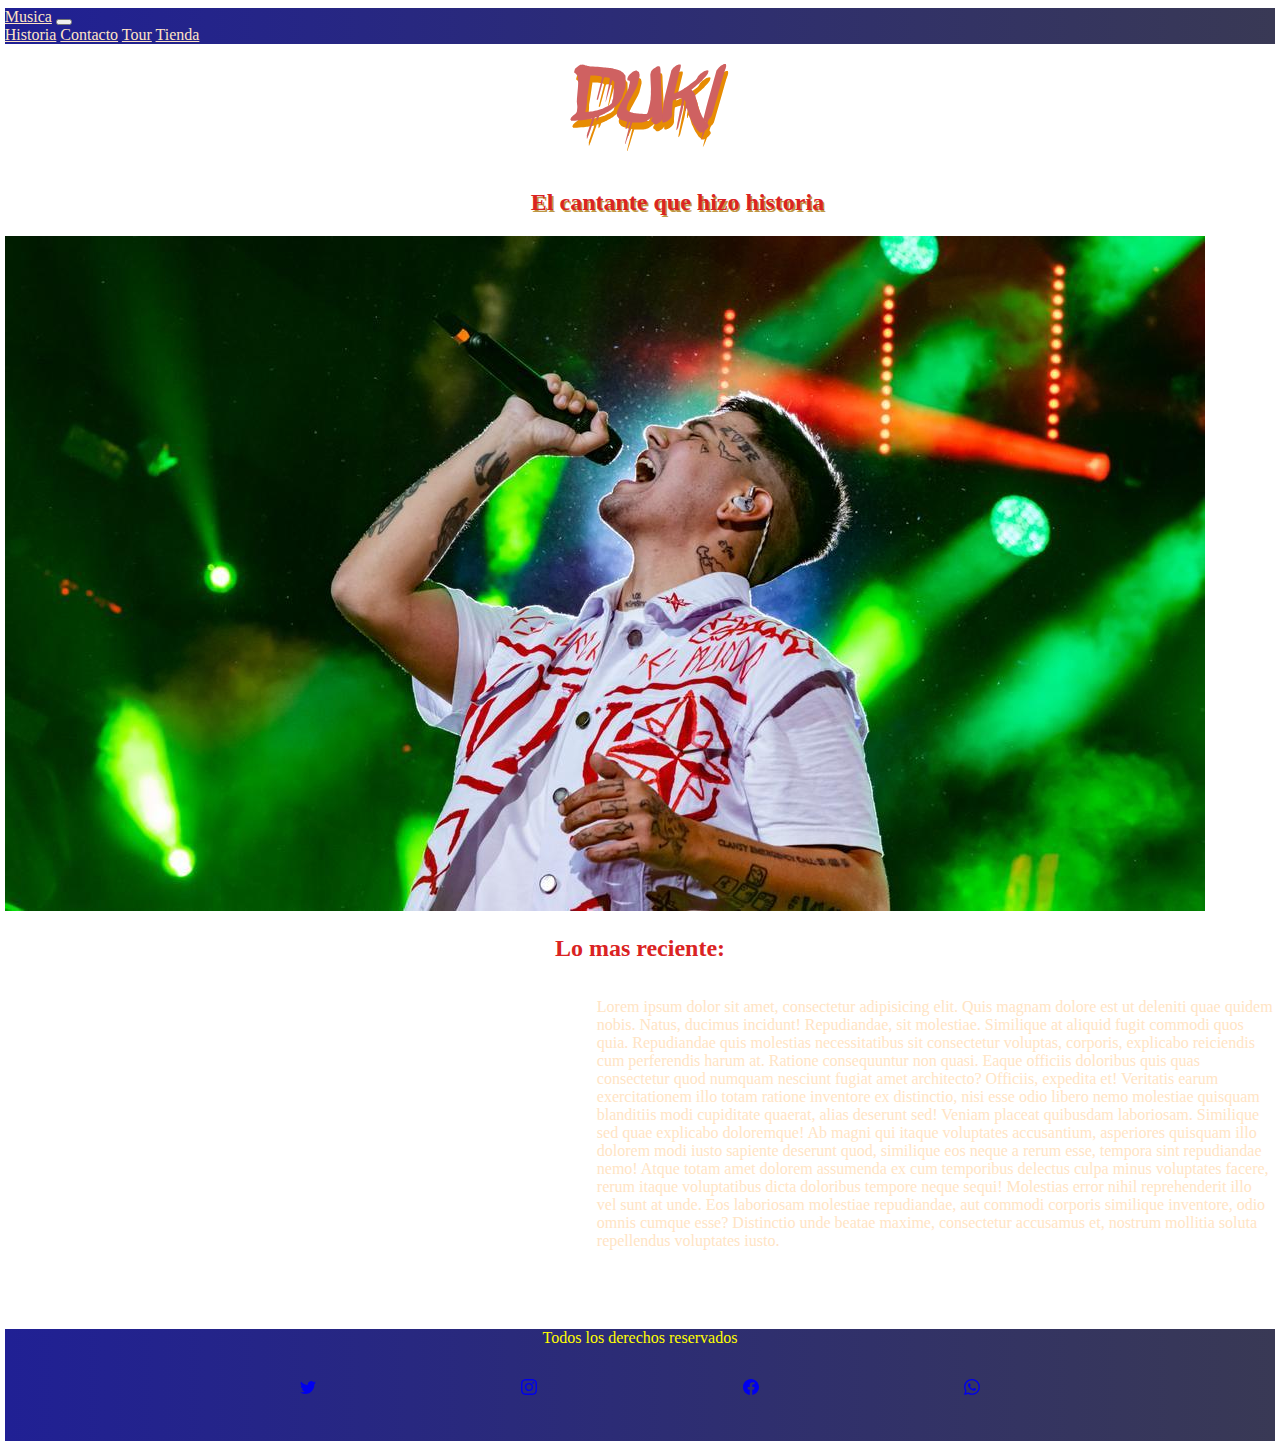
<file: index.html>
<!DOCTYPE html>
<html lang="en">
<head>
    <meta charset="UTF-8">
    <meta http-equiv="X-UA-Compatible" content="IE=edge">
    <meta name="viewport" content="width=device-width, initial-scale=1.0">
    <title>Proyecto pre entrega</title>
    <link href="https://cdn.jsdelivr.net/npm/bootstrap@5.2.2/dist/css/bootstrap.min.css" rel="stylesheet" integrity="sha384-Zenh87qX5JnK2Jl0vWa8Ck2rdkQ2Bzep5IDxbcnCeuOxjzrPF/et3URy9Bv1WTRi" crossorigin="anonymous">
    <meta name="description" content="Este es el sitio oficial de fans de Duki. Aca vas a encontrar todo sobre el y su historia, ademas de sus giras internacionales, musica, etc. Te invitamos a unirte y ser parte de esta comunidad.">
    <meta name="keyword" content="Duki, Modo diablo, Fans, Seguidor, Seguidores, Duki tour, Duki musica">
    <link rel="stylesheet" href="CSS/estilo.css">
    <link href="https://unpkg.com/aos@2.3.1/dist/aos.css" rel="stylesheet">
</head>
<body class="gridPadre">
    <header>
        <nav class="navHeader navbar navbar-expand-lg ">
            <div class="container-fluid">
              <a class="navbar-brand textNav" href="./paginas/musica.html">Musica</a>
              <button class="navbar-toggler" type="button" data-bs-toggle="collapse" data-bs-target="#navbarNavAltMarkup" aria-controls="navbarNavAltMarkup" aria-expanded="false" aria-label="Toggle navigation">
                <span class="navbar-toggler-icon"></span>
              </button>
              <div class="collapse navbar-collapse" id="navbarNavAltMarkup">
                <div class="navbar-nav">
                  <a class="nav-link textNav" aria-current="page" href="./paginas/historia.html">Historia</a>
                  <a class="nav-link textNav" href="./paginas/contacto.html">Contacto</a>
                  <a class="nav-link textNav" href="./paginas/tour.html">Tour</a>
                  <a class="nav-link textNav" href="./paginas/tienda.html">Tienda</a>
                </div>
              </div>
            </div>
          </nav>
        <h1 class="tituloPrincipal">Duki</h1>
        <h2 class="subInicio">El cantante que hizo historia</h2>
    </header>

    <section>
        <img data-aos="zoom-in-left" src="Imagenes/Duki inicio.jpg" alt="Duki en Velez" class="img-fluid imgInicio">
    </section>

    <section>
        <h2 class="subtituloInicio2">Lo mas reciente:</h2>
        <section class="gridPadreInicio">
            <div class="div2I row">
                <iframe width="560" height="315" src="https://www.youtube.com/embed/QFNY8erdyDY" title="YouTube video player" frameborder="0" allow="accelerometer; autoplay; clipboard-write; encrypted-media; gyroscope; picture-in-picture" allowfullscreen class="dukiVideo"></iframe>
            </div>
            <div class="parrafoInicio">
                <p>
                Lorem ipsum dolor sit amet, consectetur adipisicing elit. Quis magnam dolore est ut deleniti quae quidem nobis. Natus, ducimus incidunt! Repudiandae, sit molestiae. Similique at aliquid fugit commodi quos quia.
                Repudiandae quis molestias necessitatibus sit consectetur voluptas, corporis, explicabo reiciendis cum perferendis harum at. Ratione consequuntur non quasi. Eaque officiis doloribus quis quas consectetur quod numquam nesciunt fugiat amet architecto?
                Officiis, expedita et! Veritatis earum exercitationem illo totam ratione inventore ex distinctio, nisi esse odio libero nemo molestiae quisquam blanditiis modi cupiditate quaerat, alias deserunt sed! Veniam placeat quibusdam laboriosam.
                Similique sed quae explicabo doloremque! Ab magni qui itaque voluptates accusantium, asperiores quisquam illo dolorem modi iusto sapiente deserunt quod, similique eos neque a rerum esse, tempora sint repudiandae nemo!
                Atque totam amet dolorem assumenda ex cum temporibus delectus culpa minus voluptates facere, rerum itaque voluptatibus dicta doloribus tempore neque sequi! Molestias error nihil reprehenderit illo vel sunt at unde.
                Eos laboriosam molestiae repudiandae, aut commodi corporis similique inventore, odio omnis cumque esse? Distinctio unde beatae maxime, consectetur accusamus et, nostrum mollitia soluta repellendus voluptates iusto.
                </p>
            </div>
        </section>  
    </section>

    <footer>
        <p class="textoFooter">Todos los derechos reservados</p>
        <nav class="navFooter">
            <a href="https://twitter.com/">
              <svg xmlns="http://www.w3.org/2000/svg" width="16" height="16" fill="currentColor" class="bi bi-twitter" viewBox="0 0 16 16">
                <path d="M5.026 15c6.038 0 9.341-5.003 9.341-9.334 0-.14 0-.282-.006-.422A6.685 6.685 0 0 0 16 3.542a6.658 6.658 0 0 1-1.889.518 3.301 3.301 0 0 0 1.447-1.817 6.533 6.533 0 0 1-2.087.793A3.286 3.286 0 0 0 7.875 6.03a9.325 9.325 0 0 1-6.767-3.429 3.289 3.289 0 0 0 1.018 4.382A3.323 3.323 0 0 1 .64 6.575v.045a3.288 3.288 0 0 0 2.632 3.218 3.203 3.203 0 0 1-.865.115 3.23 3.23 0 0 1-.614-.057 3.283 3.283 0 0 0 3.067 2.277A6.588 6.588 0 0 1 .78 13.58a6.32 6.32 0 0 1-.78-.045A9.344 9.344 0 0 0 5.026 15z"/>
              </svg>
            </a>
            <a href="https://www.instagram.com/">
              <svg xmlns="http://www.w3.org/2000/svg" width="16" height="16" fill="currentColor" class="bi bi-instagram" viewBox="0 0 16 16">
                <path d="M8 0C5.829 0 5.556.01 4.703.048 3.85.088 3.269.222 2.76.42a3.917 3.917 0 0 0-1.417.923A3.927 3.927 0 0 0 .42 2.76C.222 3.268.087 3.85.048 4.7.01 5.555 0 5.827 0 8.001c0 2.172.01 2.444.048 3.297.04.852.174 1.433.372 1.942.205.526.478.972.923 1.417.444.445.89.719 1.416.923.51.198 1.09.333 1.942.372C5.555 15.99 5.827 16 8 16s2.444-.01 3.298-.048c.851-.04 1.434-.174 1.943-.372a3.916 3.916 0 0 0 1.416-.923c.445-.445.718-.891.923-1.417.197-.509.332-1.09.372-1.942C15.99 10.445 16 10.173 16 8s-.01-2.445-.048-3.299c-.04-.851-.175-1.433-.372-1.941a3.926 3.926 0 0 0-.923-1.417A3.911 3.911 0 0 0 13.24.42c-.51-.198-1.092-.333-1.943-.372C10.443.01 10.172 0 7.998 0h.003zm-.717 1.442h.718c2.136 0 2.389.007 3.232.046.78.035 1.204.166 1.486.275.373.145.64.319.92.599.28.28.453.546.598.92.11.281.24.705.275 1.485.039.843.047 1.096.047 3.231s-.008 2.389-.047 3.232c-.035.78-.166 1.203-.275 1.485a2.47 2.47 0 0 1-.599.919c-.28.28-.546.453-.92.598-.28.11-.704.24-1.485.276-.843.038-1.096.047-3.232.047s-2.39-.009-3.233-.047c-.78-.036-1.203-.166-1.485-.276a2.478 2.478 0 0 1-.92-.598 2.48 2.48 0 0 1-.6-.92c-.109-.281-.24-.705-.275-1.485-.038-.843-.046-1.096-.046-3.233 0-2.136.008-2.388.046-3.231.036-.78.166-1.204.276-1.486.145-.373.319-.64.599-.92.28-.28.546-.453.92-.598.282-.11.705-.24 1.485-.276.738-.034 1.024-.044 2.515-.045v.002zm4.988 1.328a.96.96 0 1 0 0 1.92.96.96 0 0 0 0-1.92zm-4.27 1.122a4.109 4.109 0 1 0 0 8.217 4.109 4.109 0 0 0 0-8.217zm0 1.441a2.667 2.667 0 1 1 0 5.334 2.667 2.667 0 0 1 0-5.334z"/>
              </svg>
            </a>
            <a href="https://www.facebook.com/">
              <svg xmlns="http://www.w3.org/2000/svg" width="16" height="16" fill="currentColor" class="bi bi-facebook" viewBox="0 0 16 16">
                <path d="M16 8.049c0-4.446-3.582-8.05-8-8.05C3.58 0-.002 3.603-.002 8.05c0 4.017 2.926 7.347 6.75 7.951v-5.625h-2.03V8.05H6.75V6.275c0-2.017 1.195-3.131 3.022-3.131.876 0 1.791.157 1.791.157v1.98h-1.009c-.993 0-1.303.621-1.303 1.258v1.51h2.218l-.354 2.326H9.25V16c3.824-.604 6.75-3.934 6.75-7.951z"/>
              </svg>
            </a>
            <a href="https://www.whatsapp.com/">
              <svg xmlns="http://www.w3.org/2000/svg" width="16" height="16" fill="currentColor" class="bi bi-whatsapp" viewBox="0 0 16 16">
              <path d="M13.601 2.326A7.854 7.854 0 0 0 7.994 0C3.627 0 .068 3.558.064 7.926c0 1.399.366 2.76 1.057 3.965L0 16l4.204-1.102a7.933 7.933 0 0 0 3.79.965h.004c4.368 0 7.926-3.558 7.93-7.93A7.898 7.898 0 0 0 13.6 2.326zM7.994 14.521a6.573 6.573 0 0 1-3.356-.92l-.24-.144-2.494.654.666-2.433-.156-.251a6.56 6.56 0 0 1-1.007-3.505c0-3.626 2.957-6.584 6.591-6.584a6.56 6.56 0 0 1 4.66 1.931 6.557 6.557 0 0 1 1.928 4.66c-.004 3.639-2.961 6.592-6.592 6.592zm3.615-4.934c-.197-.099-1.17-.578-1.353-.646-.182-.065-.315-.099-.445.099-.133.197-.513.646-.627.775-.114.133-.232.148-.43.05-.197-.1-.836-.308-1.592-.985-.59-.525-.985-1.175-1.103-1.372-.114-.198-.011-.304.088-.403.087-.088.197-.232.296-.346.1-.114.133-.198.198-.33.065-.134.034-.248-.015-.347-.05-.099-.445-1.076-.612-1.47-.16-.389-.323-.335-.445-.34-.114-.007-.247-.007-.38-.007a.729.729 0 0 0-.529.247c-.182.198-.691.677-.691 1.654 0 .977.71 1.916.81 2.049.098.133 1.394 2.132 3.383 2.992.47.205.84.326 1.129.418.475.152.904.129 1.246.08.38-.058 1.171-.48 1.338-.943.164-.464.164-.86.114-.943-.049-.084-.182-.133-.38-.232z"/>
            </svg>
          </a>
        </nav>
    </footer>

    <script src="https://unpkg.com/aos@2.3.1/dist/aos.js"></script>
    <script>
        AOS.init();
    </script>
    <script src="https://cdn.jsdelivr.net/npm/bootstrap@5.2.2/dist/js/bootstrap.bundle.min.js" integrity="sha384-OERcA2EqjJCMA+/3y+gxIOqMEjwtxJY7qPCqsdltbNJuaOe923+mo//f6V8Qbsw3" crossorigin="anonymous"></script>
</body>
</html>
</file>
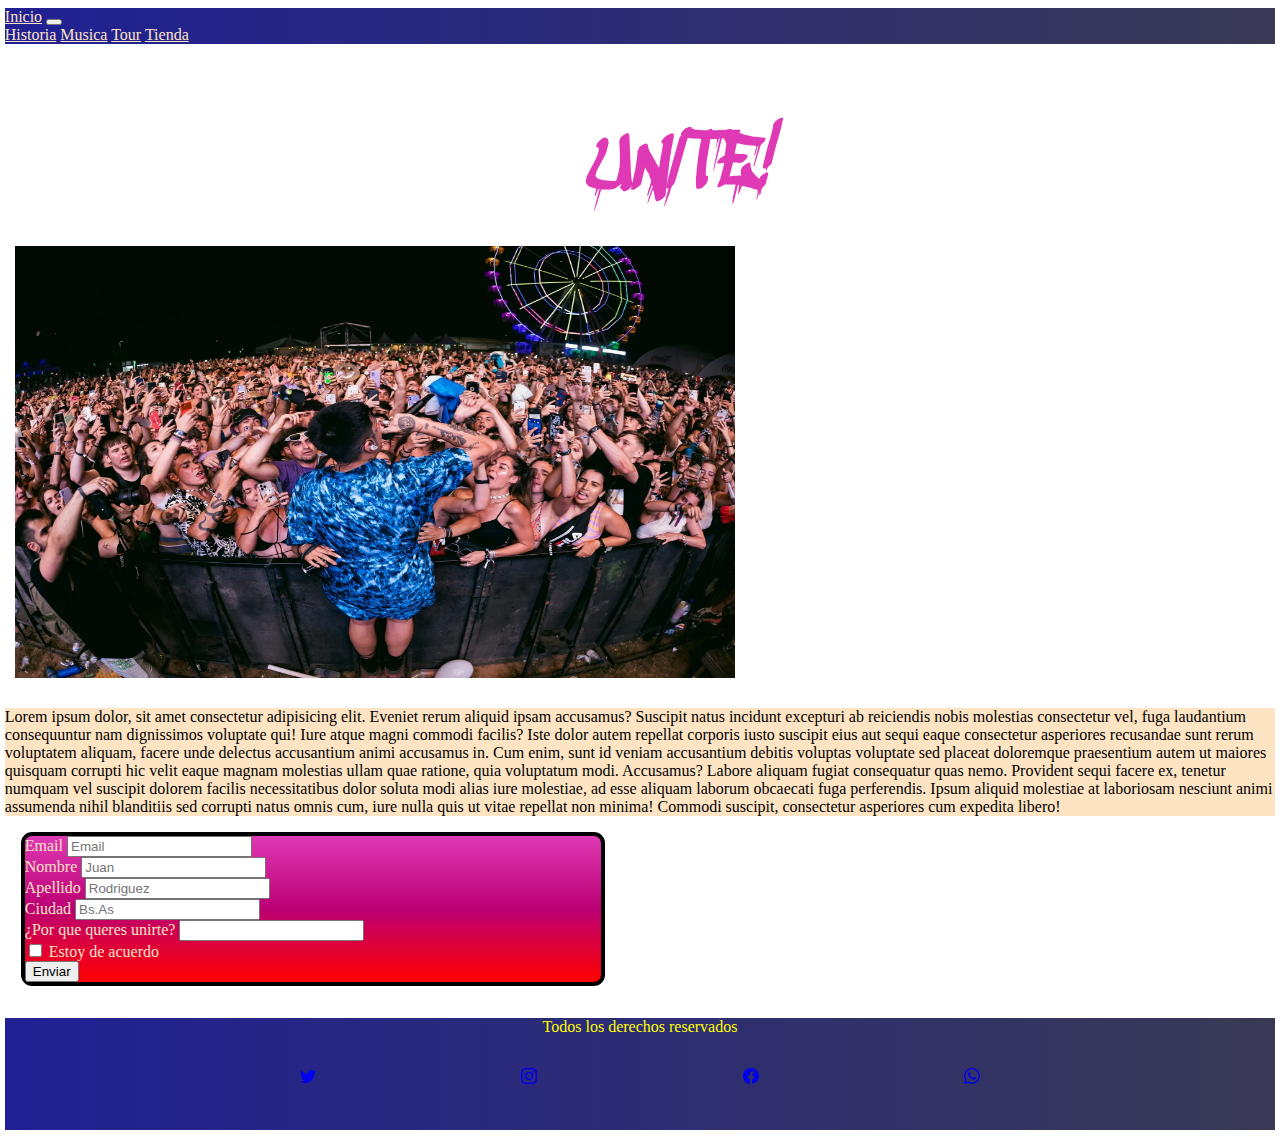
<file: paginas/contacto.html>
<!DOCTYPE html>
<html lang="en">
<head>
    <meta charset="UTF-8">
    <meta http-equiv="X-UA-Compatible" content="IE=edge">
    <meta name="viewport" content="width=device-width, initial-scale=1.0">
    <meta name="description" content="Este es el sitio oficial de fans de Duki. Aca vas a encontrar todo sobre el y su historia, ademas de sus giras internacionales, musica, etc. Te invitamos a unirte y ser parte de esta comunidad.">
    <meta name="keyword" content="Duki, Modo diablo, Fans, Seguidor, Seguidores, Duki tour, Duki musica">
    <title>Proyecto pre entrega</title>
    <link href="https://cdn.jsdelivr.net/npm/bootstrap@5.2.2/dist/css/bootstrap.min.css" rel="stylesheet" integrity="sha384-Zenh87qX5JnK2Jl0vWa8Ck2rdkQ2Bzep5IDxbcnCeuOxjzrPF/et3URy9Bv1WTRi" crossorigin="anonymous">
    <link rel="stylesheet" href="../CSS/estilo.css">
</head>
<body>
    <header>
        <nav class="navHeader navbar navbar-expand-lg">
            <div class="container-fluid">
              <a class="navbar-brand textNav" href="../index.html">Inicio</a>
              <button class="navbar-toggler" type="button" data-bs-toggle="collapse" data-bs-target="#navbarNavAltMarkup" aria-controls="navbarNavAltMarkup" aria-expanded="false" aria-label="Toggle navigation">
                <span class="navbar-toggler-icon"></span>
              </button>
              <div class="collapse navbar-collapse" id="navbarNavAltMarkup">
                <div class="navbar-nav">
                  <a class="nav-link textNav" aria-current="page" href="./historia.html">Historia</a>
                  <a class="nav-link textNav" href="./musica.html">Musica</a>
                  <a class="nav-link textNav" href="./tour.html">Tour</a>
                  <a class="nav-link textNav" href="./paginas/tienda.html">Tienda</a>
                </div>
              </div>
            </div>
          </nav>
          <h1 class="tituloContacto"> Unite! </h1>
        
    </header>
    <main>
        <section class="gridPadreContacto">
          <div class="divContacto1 row">
            <img src="../Imagenes/Duki fan.webp" alt="Duki en concierto con fans" class="img-fluid imgContacto">
          </div>
          <div class="divContacto2 ">
            <iframe src="https://www.google.com/maps/embed?pb=!1m18!1m12!1m3!1d3282.7640855004443!2d-58.52288548505129!3d-34.63540156668167!2m3!1f0!2f0!3f0!3m2!1i1024!2i768!4f13.1!3m3!1m2!1s0x95bcc8382fb08ab9%3A0xea0ca78972856a8e!2sEstadio%20Jos%C3%A9%20Amalfitani!5e0!3m2!1ses!2sar!4v1667019685189!5m2!1ses!2sar" width="100%" height="450" style="border:0;" allowfullscreen="" loading="lazy" referrerpolicy="no-referrer-when-downgrade" class="mapa"></iframe>
          </div>
        </section>
        <section class="gridPadreContacto2 container-fluid">
          <div class="row">
            <div class="divContacto3 col-xl-6">
              <p class="parrafoContacto text-center">Lorem ipsum dolor, sit amet consectetur adipisicing elit. Eveniet rerum aliquid ipsam accusamus? Suscipit natus incidunt excepturi ab reiciendis nobis molestias consectetur vel, fuga laudantium consequuntur nam dignissimos voluptate qui!
                Iure atque magni commodi facilis? Iste dolor autem repellat corporis iusto suscipit eius aut sequi eaque consectetur asperiores recusandae sunt rerum voluptatem aliquam, facere unde delectus accusantium animi accusamus in.
                Cum enim, sunt id veniam accusantium debitis voluptas voluptate sed placeat doloremque praesentium autem ut maiores quisquam corrupti hic velit eaque magnam molestias ullam quae ratione, quia voluptatum modi. Accusamus?
                Labore aliquam fugiat consequatur quas nemo. Provident sequi facere ex, tenetur numquam vel suscipit dolorem facilis necessitatibus dolor soluta modi alias iure molestiae, ad esse aliquam laborum obcaecati fuga perferendis.
                Ipsum aliquid molestiae at laboriosam nesciunt animi assumenda nihil blanditiis sed corrupti natus omnis cum, iure nulla quis ut vitae repellat non minima! Commodi suscipit, consectetur asperiores cum expedita libero!</p>
        
            </div>
            <div class="divContacto4 col-xl-6">
              <form class="formulario">
                <div class="form-row">
                  <div class="form-group col-md-6">
                    <label for="inputEmail">Email</label>
                    <input type="email" class="form-control" id="inputEmail" placeholder="Email">
                  </div>
                  <div class="form-group col-md-6">
                    <label for="input">Nombre</label>
                    <input type="text" class="form-control" id="input" placeholder="Juan">
                  </div>
                </div>
                <div class="form-group col-md-6">
                  <label for="input">Apellido</label>
                  <input type="text" class="form-control" id="input" placeholder="Rodriguez">
                </div>
                <div class="form-row">
                  <div class="form-group col-md-6">
                    <label for="inputCity">Ciudad</label>
                    <input type="text" class="form-control" id="inputCity" placeholder="Bs.As">
                  </div>
                  <div class="form-group">
                    <label for="input">¿Por que queres unirte?</label>
                    <input type="text" class="form-control" id="inputTexto">
                  </div>
                </div>
                <div class="form-group">
                  <div class="form-check">
                    <input class="form-check-input" type="checkbox" id="gridCheck">
                    <label class="form-check-label" for="gridCheck">
                      Estoy de acuerdo
                    </label>
                  </div>
                </div>
                <button type="submit" class="btn btn-primary">Enviar</button>
              </form>
            </div>
          </div>
        </section>
    </main>

    <footer>
        <p class="textoFooter">Todos los derechos reservados</p>
        <nav class="navFooter">
          <a href="https://twitter.com/">
            <svg xmlns="http://www.w3.org/2000/svg" width="16" height="16" fill="currentColor" class="bi bi-twitter" viewBox="0 0 16 16">
              <path d="M5.026 15c6.038 0 9.341-5.003 9.341-9.334 0-.14 0-.282-.006-.422A6.685 6.685 0 0 0 16 3.542a6.658 6.658 0 0 1-1.889.518 3.301 3.301 0 0 0 1.447-1.817 6.533 6.533 0 0 1-2.087.793A3.286 3.286 0 0 0 7.875 6.03a9.325 9.325 0 0 1-6.767-3.429 3.289 3.289 0 0 0 1.018 4.382A3.323 3.323 0 0 1 .64 6.575v.045a3.288 3.288 0 0 0 2.632 3.218 3.203 3.203 0 0 1-.865.115 3.23 3.23 0 0 1-.614-.057 3.283 3.283 0 0 0 3.067 2.277A6.588 6.588 0 0 1 .78 13.58a6.32 6.32 0 0 1-.78-.045A9.344 9.344 0 0 0 5.026 15z"/>
            </svg>
          </a>
          <a href="https://www.instagram.com/">
            <svg xmlns="http://www.w3.org/2000/svg" width="16" height="16" fill="currentColor" class="bi bi-instagram" viewBox="0 0 16 16">
              <path d="M8 0C5.829 0 5.556.01 4.703.048 3.85.088 3.269.222 2.76.42a3.917 3.917 0 0 0-1.417.923A3.927 3.927 0 0 0 .42 2.76C.222 3.268.087 3.85.048 4.7.01 5.555 0 5.827 0 8.001c0 2.172.01 2.444.048 3.297.04.852.174 1.433.372 1.942.205.526.478.972.923 1.417.444.445.89.719 1.416.923.51.198 1.09.333 1.942.372C5.555 15.99 5.827 16 8 16s2.444-.01 3.298-.048c.851-.04 1.434-.174 1.943-.372a3.916 3.916 0 0 0 1.416-.923c.445-.445.718-.891.923-1.417.197-.509.332-1.09.372-1.942C15.99 10.445 16 10.173 16 8s-.01-2.445-.048-3.299c-.04-.851-.175-1.433-.372-1.941a3.926 3.926 0 0 0-.923-1.417A3.911 3.911 0 0 0 13.24.42c-.51-.198-1.092-.333-1.943-.372C10.443.01 10.172 0 7.998 0h.003zm-.717 1.442h.718c2.136 0 2.389.007 3.232.046.78.035 1.204.166 1.486.275.373.145.64.319.92.599.28.28.453.546.598.92.11.281.24.705.275 1.485.039.843.047 1.096.047 3.231s-.008 2.389-.047 3.232c-.035.78-.166 1.203-.275 1.485a2.47 2.47 0 0 1-.599.919c-.28.28-.546.453-.92.598-.28.11-.704.24-1.485.276-.843.038-1.096.047-3.232.047s-2.39-.009-3.233-.047c-.78-.036-1.203-.166-1.485-.276a2.478 2.478 0 0 1-.92-.598 2.48 2.48 0 0 1-.6-.92c-.109-.281-.24-.705-.275-1.485-.038-.843-.046-1.096-.046-3.233 0-2.136.008-2.388.046-3.231.036-.78.166-1.204.276-1.486.145-.373.319-.64.599-.92.28-.28.546-.453.92-.598.282-.11.705-.24 1.485-.276.738-.034 1.024-.044 2.515-.045v.002zm4.988 1.328a.96.96 0 1 0 0 1.92.96.96 0 0 0 0-1.92zm-4.27 1.122a4.109 4.109 0 1 0 0 8.217 4.109 4.109 0 0 0 0-8.217zm0 1.441a2.667 2.667 0 1 1 0 5.334 2.667 2.667 0 0 1 0-5.334z"/>
            </svg>
          </a>
          <a href="https://www.facebook.com/">
            <svg xmlns="http://www.w3.org/2000/svg" width="16" height="16" fill="currentColor" class="bi bi-facebook" viewBox="0 0 16 16">
              <path d="M16 8.049c0-4.446-3.582-8.05-8-8.05C3.58 0-.002 3.603-.002 8.05c0 4.017 2.926 7.347 6.75 7.951v-5.625h-2.03V8.05H6.75V6.275c0-2.017 1.195-3.131 3.022-3.131.876 0 1.791.157 1.791.157v1.98h-1.009c-.993 0-1.303.621-1.303 1.258v1.51h2.218l-.354 2.326H9.25V16c3.824-.604 6.75-3.934 6.75-7.951z"/>
            </svg>
          </a>
          <a href="https://www.whatsapp.com/">
            <svg xmlns="http://www.w3.org/2000/svg" width="16" height="16" fill="currentColor" class="bi bi-whatsapp" viewBox="0 0 16 16">
            <path d="M13.601 2.326A7.854 7.854 0 0 0 7.994 0C3.627 0 .068 3.558.064 7.926c0 1.399.366 2.76 1.057 3.965L0 16l4.204-1.102a7.933 7.933 0 0 0 3.79.965h.004c4.368 0 7.926-3.558 7.93-7.93A7.898 7.898 0 0 0 13.6 2.326zM7.994 14.521a6.573 6.573 0 0 1-3.356-.92l-.24-.144-2.494.654.666-2.433-.156-.251a6.56 6.56 0 0 1-1.007-3.505c0-3.626 2.957-6.584 6.591-6.584a6.56 6.56 0 0 1 4.66 1.931 6.557 6.557 0 0 1 1.928 4.66c-.004 3.639-2.961 6.592-6.592 6.592zm3.615-4.934c-.197-.099-1.17-.578-1.353-.646-.182-.065-.315-.099-.445.099-.133.197-.513.646-.627.775-.114.133-.232.148-.43.05-.197-.1-.836-.308-1.592-.985-.59-.525-.985-1.175-1.103-1.372-.114-.198-.011-.304.088-.403.087-.088.197-.232.296-.346.1-.114.133-.198.198-.33.065-.134.034-.248-.015-.347-.05-.099-.445-1.076-.612-1.47-.16-.389-.323-.335-.445-.34-.114-.007-.247-.007-.38-.007a.729.729 0 0 0-.529.247c-.182.198-.691.677-.691 1.654 0 .977.71 1.916.81 2.049.098.133 1.394 2.132 3.383 2.992.47.205.84.326 1.129.418.475.152.904.129 1.246.08.38-.058 1.171-.48 1.338-.943.164-.464.164-.86.114-.943-.049-.084-.182-.133-.38-.232z"/>
          </svg>
        </a>
      </nav>
    </footer>

    <script src="https://cdn.jsdelivr.net/npm/bootstrap@5.2.2/dist/js/bootstrap.bundle.min.js" integrity="sha384-OERcA2EqjJCMA+/3y+gxIOqMEjwtxJY7qPCqsdltbNJuaOe923+mo//f6V8Qbsw3" crossorigin="anonymous"></script>
</body>
</html>
</file>
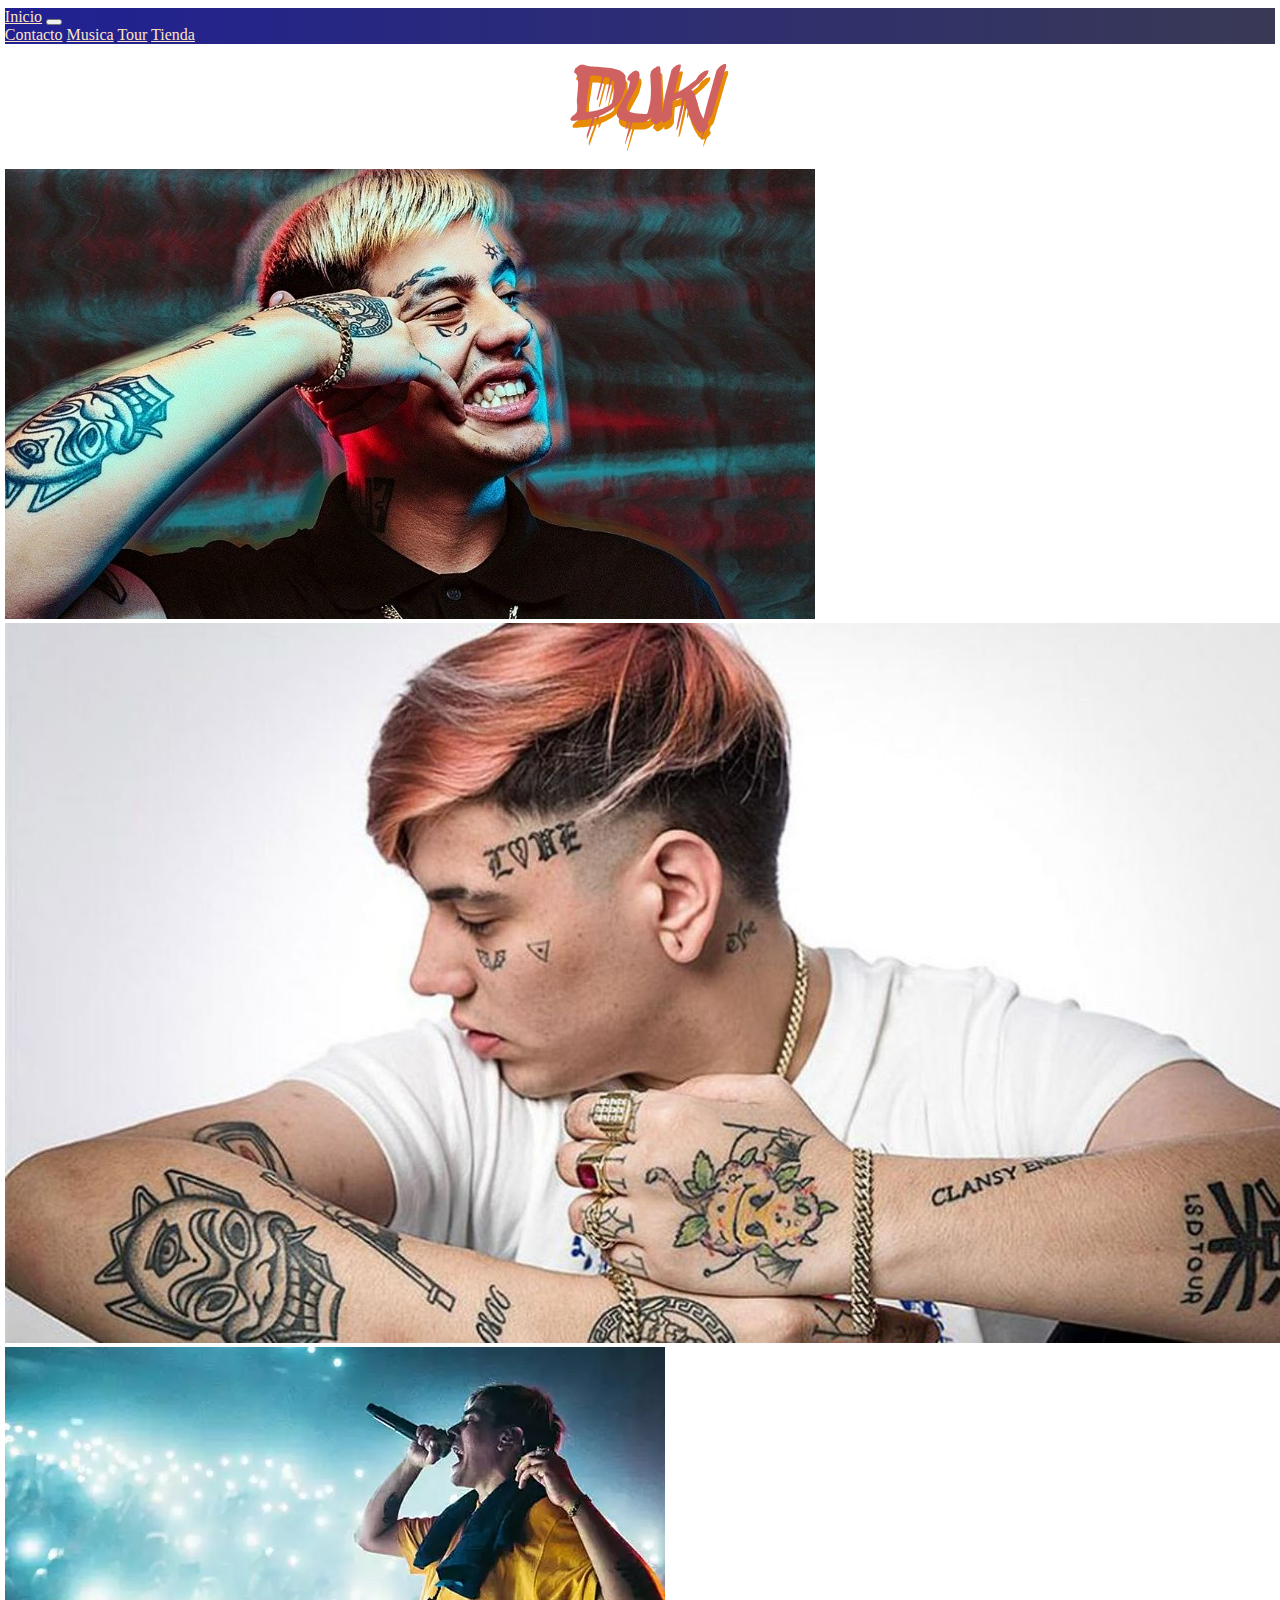
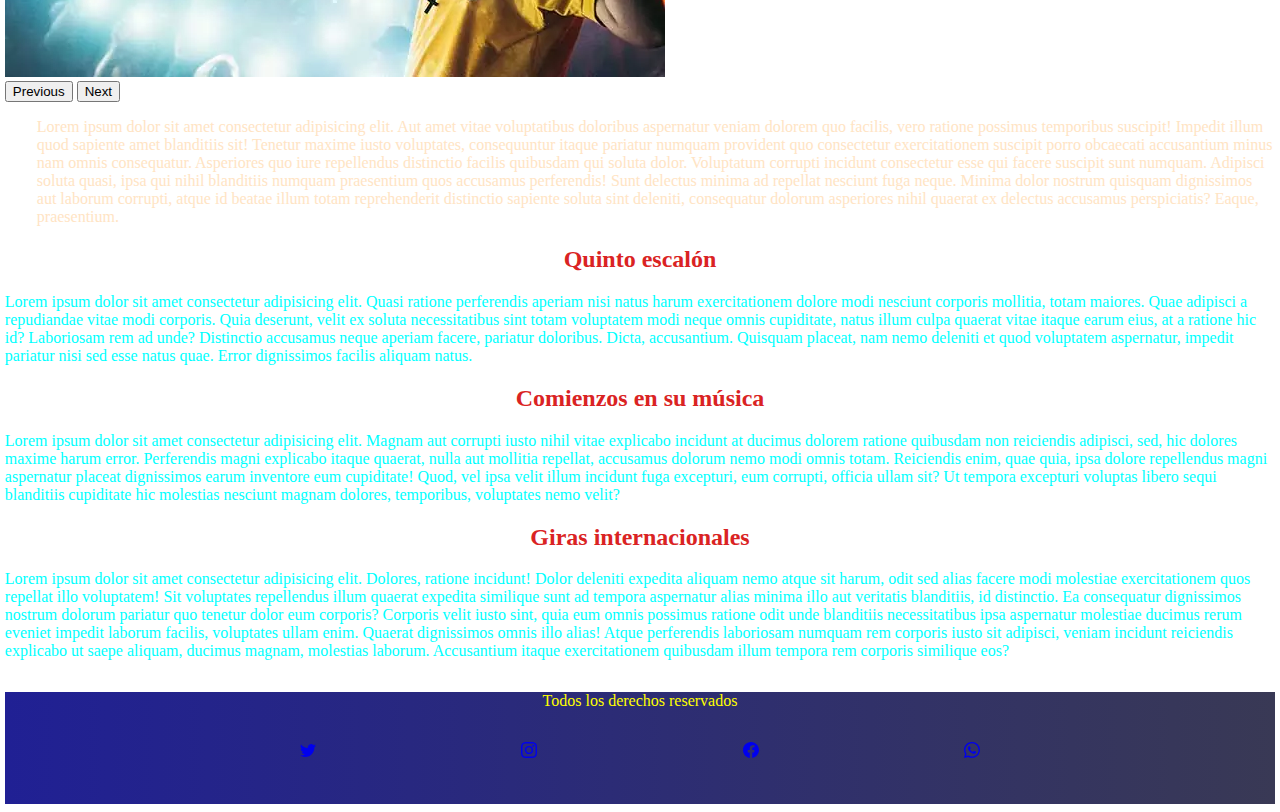
<file: paginas/historia.html>
<!DOCTYPE html>
<html lang="en">
<head>
    <meta charset="UTF-8">
    <meta http-equiv="X-UA-Compatible" content="IE=edge">
    <meta name="viewport" content="width=device-width, initial-scale=1.0">
    <meta name="description" content="Este es el sitio oficial de fans de Duki. Aca vas a encontrar todo sobre el y su historia, ademas de sus giras internacionales, musica, etc. Te invitamos a unirte y ser parte de esta comunidad.">
    <meta name="keyword" content="Duki, Modo diablo, Fans, Seguidor, Seguidores, Duki tour, Duki musica">
    <title>Proyecto pre entrega</title>
    <link href="https://cdn.jsdelivr.net/npm/bootstrap@5.2.2/dist/css/bootstrap.min.css" rel="stylesheet" integrity="sha384-Zenh87qX5JnK2Jl0vWa8Ck2rdkQ2Bzep5IDxbcnCeuOxjzrPF/et3URy9Bv1WTRi" crossorigin="anonymous">
    <link rel="stylesheet" href="../CSS/estilo.css">
</head>
<body>
    <header>
        <nav class="navHeader navbar navbar-expand-lg">
            <div class="container-fluid">
              <a class="navbar-brand textNav" href="../index.html">Inicio</a>
              <button class="navbar-toggler" type="button" data-bs-toggle="collapse" data-bs-target="#navbarNavAltMarkup" aria-controls="navbarNavAltMarkup" aria-expanded="false" aria-label="Toggle navigation">
                <span class="navbar-toggler-icon"></span>
              </button>
              <div class="collapse navbar-collapse" id="navbarNavAltMarkup">
                <div class="navbar-nav">
                  <a class="nav-link textNav" aria-current="page" href="./contacto.html">Contacto</a>
                  <a class="nav-link textNav" href="./musica.html">Musica</a>
                  <a class="nav-link textNav" href="./tour.html">Tour</a>
                  <a class="nav-link textNav" href="./paginas/tienda.html">Tienda</a>
                </div>
              </div>
            </div>
          </nav>
        <h1 class="tituloPrincipal">Duki</h1>
    </header>
    <main>
        <div id="carouselExampleControls" class="carousel slide" data-bs-ride="carousel">
            <div class="carousel-inner">
              <div class="carousel-item active">
                <img src="../Imagenes/R.jfif" class="img-fluid d-block w-100 imgHistoria1" alt="imagen del Duketoo">
              </div>
              <div class="carousel-item">
                <img src="../Imagenes/R (1).jfif" class="img-fluid d-block w-100 imgHistoria2" alt="imagen de duki">
              </div>
              <div class="carousel-item">
                <img src="../Imagenes/R (2).webp" class="img-fluid d-block w-100 imgHistoria3" alt="imagen de duki">
              </div>
            </div>
            <button class="carousel-control-prev" type="button" data-bs-target="#carouselExampleControls" data-bs-slide="prev">
              <span class="carousel-control-prev-icon" aria-hidden="true"></span>
              <span class="visually-hidden">Previous</span>
            </button>
            <button class="carousel-control-next" type="button" data-bs-target="#carouselExampleControls" data-bs-slide="next">
              <span class="carousel-control-next-icon" aria-hidden="true"></span>
              <span class="visually-hidden">Next</span>
            </button>
          </div>

        <p class="parrafoInicio">Lorem ipsum dolor sit amet consectetur adipisicing elit. Aut amet vitae voluptatibus doloribus aspernatur veniam dolorem quo facilis, vero ratione possimus temporibus suscipit! Impedit illum quod sapiente amet blanditiis sit!
        Tenetur maxime iusto voluptates, consequuntur itaque pariatur numquam provident quo consectetur exercitationem suscipit porro obcaecati accusantium minus nam omnis consequatur. Asperiores quo iure repellendus distinctio facilis quibusdam qui soluta dolor.
        Voluptatum corrupti incidunt consectetur esse qui facere suscipit sunt numquam. Adipisci soluta quasi, ipsa qui nihil blanditiis numquam praesentium quos accusamus perferendis! Sunt delectus minima ad repellat nesciunt fuga neque.
        Minima dolor nostrum quisquam dignissimos aut laborum corrupti, atque id beatae illum totam reprehenderit distinctio sapiente soluta sint deleniti, consequatur dolorum asperiores nihil quaerat ex delectus accusamus perspiciatis? Eaque, praesentium.</p>
    </main>

    <div>
        <h2 class="subtituloHistoria">Quinto escalón</h2>
        <p class="parrafoHistoria">Lorem ipsum dolor sit amet consectetur adipisicing elit. Quasi ratione perferendis aperiam nisi natus harum exercitationem dolore modi nesciunt corporis mollitia, totam maiores. Quae adipisci a repudiandae vitae modi corporis.
        Quia deserunt, velit ex soluta necessitatibus sint totam voluptatem modi neque omnis cupiditate, natus illum culpa quaerat vitae itaque earum eius, at a ratione hic id? Laboriosam rem ad unde?
        Distinctio accusamus neque aperiam facere, pariatur doloribus. Dicta, accusantium. Quisquam placeat, nam nemo deleniti et quod voluptatem aspernatur, impedit pariatur nisi sed esse natus quae. Error dignissimos facilis aliquam natus.</p>
    </div>
    <div>
        <h2 class="subtituloHistoria">Comienzos en su música</h2>
        <p class="parrafoHistoria">Lorem ipsum dolor sit amet consectetur adipisicing elit. Magnam aut corrupti iusto nihil vitae explicabo incidunt at ducimus dolorem ratione quibusdam non reiciendis adipisci, sed, hic dolores maxime harum error.
        Perferendis magni explicabo itaque quaerat, nulla aut mollitia repellat, accusamus dolorum nemo modi omnis totam. Reiciendis enim, quae quia, ipsa dolore repellendus magni aspernatur placeat dignissimos earum inventore eum cupiditate!
        Quod, vel ipsa velit illum incidunt fuga excepturi, eum corrupti, officia ullam sit? Ut tempora excepturi voluptas libero sequi blanditiis cupiditate hic molestias nesciunt magnam dolores, temporibus, voluptates nemo velit?</p>
    </div>
    <div>
        <h2 class="subtituloHistoria">Giras internacionales</h2>
        <p class="parrafoHistoria">Lorem ipsum dolor sit amet consectetur adipisicing elit. Dolores, ratione incidunt! Dolor deleniti expedita aliquam nemo atque sit harum, odit sed alias facere modi molestiae exercitationem quos repellat illo voluptatem!
        Sit voluptates repellendus illum quaerat expedita similique sunt ad tempora aspernatur alias minima illo aut veritatis blanditiis, id distinctio. Ea consequatur dignissimos nostrum dolorum pariatur quo tenetur dolor eum corporis?
        Corporis velit iusto sint, quia eum omnis possimus ratione odit unde blanditiis necessitatibus ipsa aspernatur molestiae ducimus rerum eveniet impedit laborum facilis, voluptates ullam enim. Quaerat dignissimos omnis illo alias!
        Atque perferendis laboriosam numquam rem corporis iusto sit adipisci, veniam incidunt reiciendis explicabo ut saepe aliquam, ducimus magnam, molestias laborum. Accusantium itaque exercitationem quibusdam illum tempora rem corporis similique eos?</p>
    </div>

    <footer>
        <p class="textoFooter">Todos los derechos reservados</p>
        <nav class="navFooter">
          <a href="https://twitter.com/">
            <svg xmlns="http://www.w3.org/2000/svg" width="16" height="16" fill="currentColor" class="bi bi-twitter" viewBox="0 0 16 16">
              <path d="M5.026 15c6.038 0 9.341-5.003 9.341-9.334 0-.14 0-.282-.006-.422A6.685 6.685 0 0 0 16 3.542a6.658 6.658 0 0 1-1.889.518 3.301 3.301 0 0 0 1.447-1.817 6.533 6.533 0 0 1-2.087.793A3.286 3.286 0 0 0 7.875 6.03a9.325 9.325 0 0 1-6.767-3.429 3.289 3.289 0 0 0 1.018 4.382A3.323 3.323 0 0 1 .64 6.575v.045a3.288 3.288 0 0 0 2.632 3.218 3.203 3.203 0 0 1-.865.115 3.23 3.23 0 0 1-.614-.057 3.283 3.283 0 0 0 3.067 2.277A6.588 6.588 0 0 1 .78 13.58a6.32 6.32 0 0 1-.78-.045A9.344 9.344 0 0 0 5.026 15z"/>
            </svg>
          </a>
          <a href="https://www.instagram.com/">
            <svg xmlns="http://www.w3.org/2000/svg" width="16" height="16" fill="currentColor" class="bi bi-instagram" viewBox="0 0 16 16">
              <path d="M8 0C5.829 0 5.556.01 4.703.048 3.85.088 3.269.222 2.76.42a3.917 3.917 0 0 0-1.417.923A3.927 3.927 0 0 0 .42 2.76C.222 3.268.087 3.85.048 4.7.01 5.555 0 5.827 0 8.001c0 2.172.01 2.444.048 3.297.04.852.174 1.433.372 1.942.205.526.478.972.923 1.417.444.445.89.719 1.416.923.51.198 1.09.333 1.942.372C5.555 15.99 5.827 16 8 16s2.444-.01 3.298-.048c.851-.04 1.434-.174 1.943-.372a3.916 3.916 0 0 0 1.416-.923c.445-.445.718-.891.923-1.417.197-.509.332-1.09.372-1.942C15.99 10.445 16 10.173 16 8s-.01-2.445-.048-3.299c-.04-.851-.175-1.433-.372-1.941a3.926 3.926 0 0 0-.923-1.417A3.911 3.911 0 0 0 13.24.42c-.51-.198-1.092-.333-1.943-.372C10.443.01 10.172 0 7.998 0h.003zm-.717 1.442h.718c2.136 0 2.389.007 3.232.046.78.035 1.204.166 1.486.275.373.145.64.319.92.599.28.28.453.546.598.92.11.281.24.705.275 1.485.039.843.047 1.096.047 3.231s-.008 2.389-.047 3.232c-.035.78-.166 1.203-.275 1.485a2.47 2.47 0 0 1-.599.919c-.28.28-.546.453-.92.598-.28.11-.704.24-1.485.276-.843.038-1.096.047-3.232.047s-2.39-.009-3.233-.047c-.78-.036-1.203-.166-1.485-.276a2.478 2.478 0 0 1-.92-.598 2.48 2.48 0 0 1-.6-.92c-.109-.281-.24-.705-.275-1.485-.038-.843-.046-1.096-.046-3.233 0-2.136.008-2.388.046-3.231.036-.78.166-1.204.276-1.486.145-.373.319-.64.599-.92.28-.28.546-.453.92-.598.282-.11.705-.24 1.485-.276.738-.034 1.024-.044 2.515-.045v.002zm4.988 1.328a.96.96 0 1 0 0 1.92.96.96 0 0 0 0-1.92zm-4.27 1.122a4.109 4.109 0 1 0 0 8.217 4.109 4.109 0 0 0 0-8.217zm0 1.441a2.667 2.667 0 1 1 0 5.334 2.667 2.667 0 0 1 0-5.334z"/>
            </svg>
          </a>
          <a href="https://www.facebook.com/">
            <svg xmlns="http://www.w3.org/2000/svg" width="16" height="16" fill="currentColor" class="bi bi-facebook" viewBox="0 0 16 16">
              <path d="M16 8.049c0-4.446-3.582-8.05-8-8.05C3.58 0-.002 3.603-.002 8.05c0 4.017 2.926 7.347 6.75 7.951v-5.625h-2.03V8.05H6.75V6.275c0-2.017 1.195-3.131 3.022-3.131.876 0 1.791.157 1.791.157v1.98h-1.009c-.993 0-1.303.621-1.303 1.258v1.51h2.218l-.354 2.326H9.25V16c3.824-.604 6.75-3.934 6.75-7.951z"/>
            </svg>
          </a>
          <a href="https://www.whatsapp.com/">
            <svg xmlns="http://www.w3.org/2000/svg" width="16" height="16" fill="currentColor" class="bi bi-whatsapp" viewBox="0 0 16 16">
            <path d="M13.601 2.326A7.854 7.854 0 0 0 7.994 0C3.627 0 .068 3.558.064 7.926c0 1.399.366 2.76 1.057 3.965L0 16l4.204-1.102a7.933 7.933 0 0 0 3.79.965h.004c4.368 0 7.926-3.558 7.93-7.93A7.898 7.898 0 0 0 13.6 2.326zM7.994 14.521a6.573 6.573 0 0 1-3.356-.92l-.24-.144-2.494.654.666-2.433-.156-.251a6.56 6.56 0 0 1-1.007-3.505c0-3.626 2.957-6.584 6.591-6.584a6.56 6.56 0 0 1 4.66 1.931 6.557 6.557 0 0 1 1.928 4.66c-.004 3.639-2.961 6.592-6.592 6.592zm3.615-4.934c-.197-.099-1.17-.578-1.353-.646-.182-.065-.315-.099-.445.099-.133.197-.513.646-.627.775-.114.133-.232.148-.43.05-.197-.1-.836-.308-1.592-.985-.59-.525-.985-1.175-1.103-1.372-.114-.198-.011-.304.088-.403.087-.088.197-.232.296-.346.1-.114.133-.198.198-.33.065-.134.034-.248-.015-.347-.05-.099-.445-1.076-.612-1.47-.16-.389-.323-.335-.445-.34-.114-.007-.247-.007-.38-.007a.729.729 0 0 0-.529.247c-.182.198-.691.677-.691 1.654 0 .977.71 1.916.81 2.049.098.133 1.394 2.132 3.383 2.992.47.205.84.326 1.129.418.475.152.904.129 1.246.08.38-.058 1.171-.48 1.338-.943.164-.464.164-.86.114-.943-.049-.084-.182-.133-.38-.232z"/>
          </svg>
        </a>
      </nav>
    </footer>

    <script src="https://cdn.jsdelivr.net/npm/bootstrap@5.2.2/dist/js/bootstrap.bundle.min.js" integrity="sha384-OERcA2EqjJCMA+/3y+gxIOqMEjwtxJY7qPCqsdltbNJuaOe923+mo//f6V8Qbsw3" crossorigin="anonymous"></script>

</body>
</html>
</file>
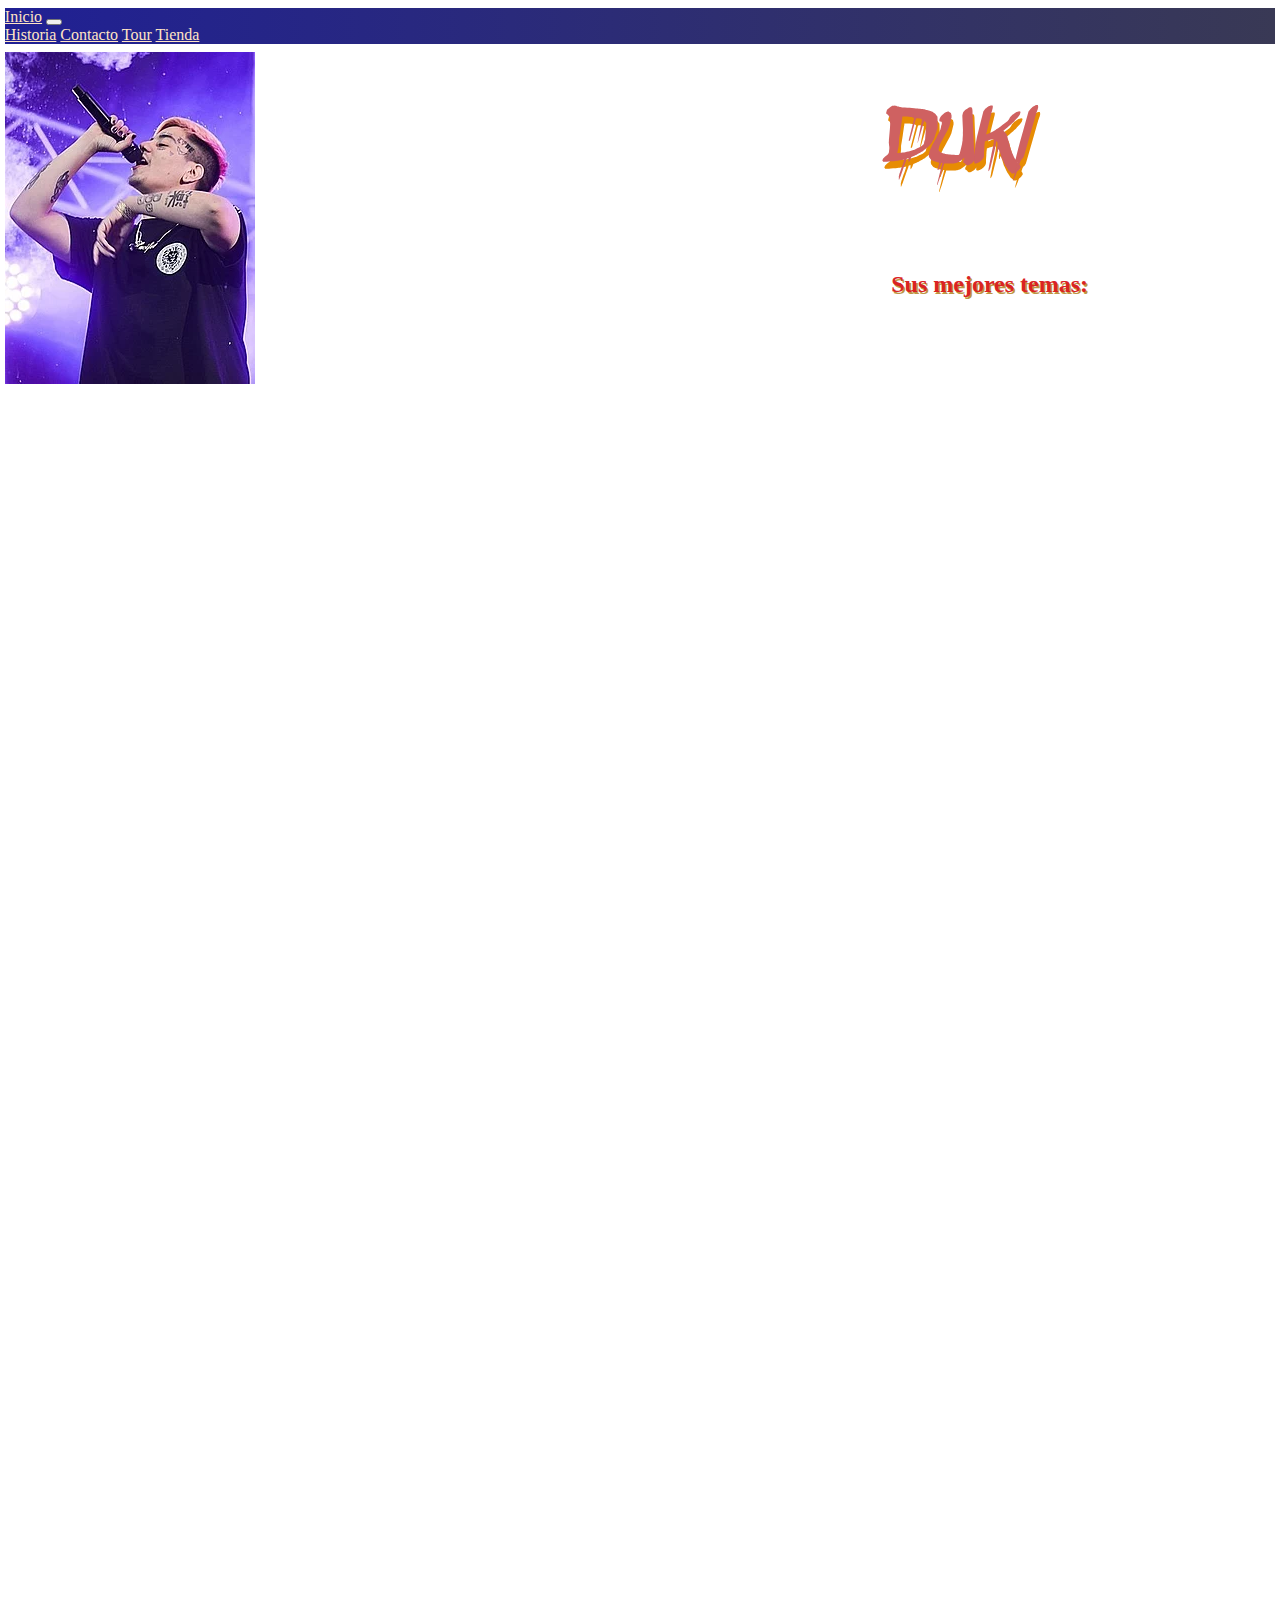
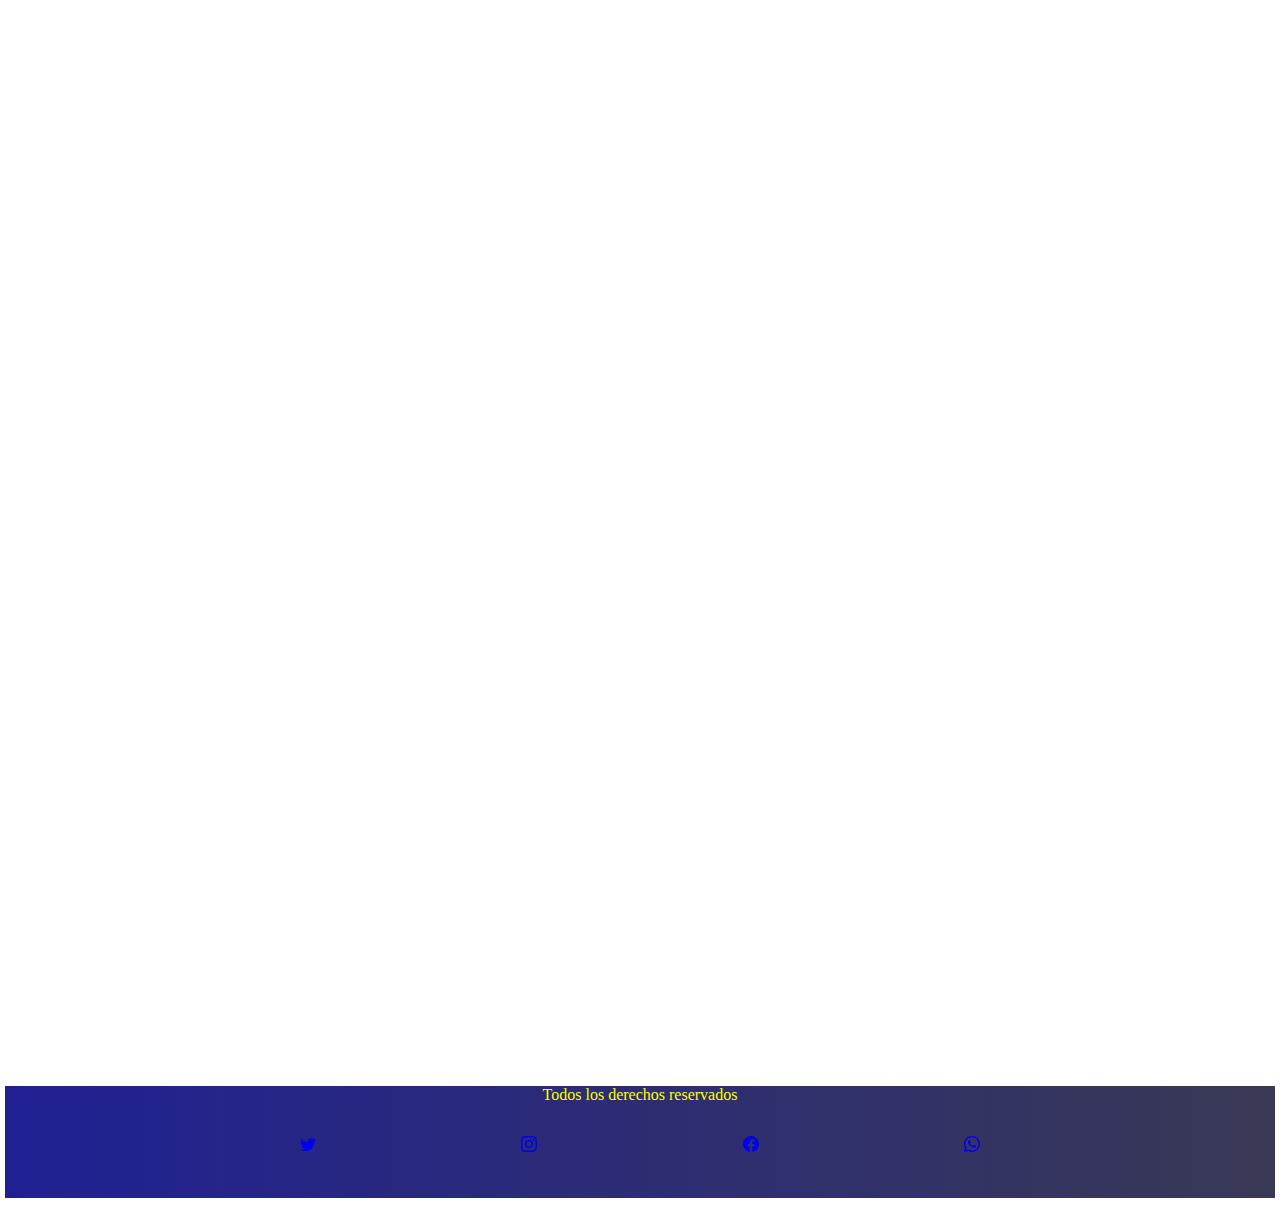
<file: paginas/musica.html>
<!DOCTYPE html>
<html lang="en">
<head>
    <meta charset="UTF-8">
    <meta http-equiv="X-UA-Compatible" content="IE=edge">
    <meta name="viewport" content="width=device-width, initial-scale=1.0">
    <meta name="description" content="Este es el sitio oficial de fans de Duki. Aca vas a encontrar todo sobre el y su historia, ademas de sus giras internacionales, musica, etc. Te invitamos a unirte y ser parte de esta comunidad.">
    <meta name="keyword" content="Duki, Modo diablo, Fans, Seguidor, Seguidores, Duki tour, Duki musica">
    <title>Proyecto pre entrega</title>
    <link href="https://cdn.jsdelivr.net/npm/bootstrap@5.2.2/dist/css/bootstrap.min.css" rel="stylesheet" integrity="sha384-Zenh87qX5JnK2Jl0vWa8Ck2rdkQ2Bzep5IDxbcnCeuOxjzrPF/et3URy9Bv1WTRi" crossorigin="anonymous">
    <link rel="stylesheet" href="../CSS/estilo.css">
</head>
<body>
    <header>
        <nav class="navHeader navbar navbar-expand-lg">
            <div class="container-fluid">
              <a class="navbar-brand textNav" href="../index.html">Inicio</a>
              <button class="navbar-toggler" type="button" data-bs-toggle="collapse" data-bs-target="#navbarNavAltMarkup" aria-controls="navbarNavAltMarkup" aria-expanded="false" aria-label="Toggle navigation">
                <span class="navbar-toggler-icon"></span>
              </button>
              <div class="collapse navbar-collapse" id="navbarNavAltMarkup">
                <div class="navbar-nav">
                  <a class="nav-link textNav" aria-current="page" href="./historia.html">Historia</a>
                  <a class="nav-link textNav" href="./contacto.html">Contacto</a>
                  <a class="nav-link textNav" href="./tour.html">Tour</a>
                  <a class="nav-link textNav" href="./paginas/tienda.html">Tienda</a>
                </div>
              </div>
            </div>
          </nav>
          <!-- <h1 class="tituloPrincipal">Duki</h1> -->
    </header>
    <main>
      <section class="gridPadreMusica">
        <h1 class="tituloPrincipalM">Duki</h1>
        <h2 class="subtituloMusica">Sus mejores temas:</h2>
        <img src="../Imagenes/Duko Musica.jpg" alt="imagen duki cantando" class="img-fluid imagenM">
      </section>
      <iframe style="border-radius:12px" src="https://open.spotify.com/embed/playlist/37i9dQZF1DXaByaVDuGcfd?utm_source=generator" width="100%" height="2250" frameBorder="0" allowfullscreen="" allow="autoplay; clipboard-write; encrypted-media; fullscreen; picture-in-picture" loading="lazy"></iframe>
    </main>

    <footer>
        <p class="textoFooter">Todos los derechos reservados</p>
        <nav class="navFooter">
          <a href="https://twitter.com/">
            <svg xmlns="http://www.w3.org/2000/svg" width="16" height="16" fill="currentColor" class="bi bi-twitter" viewBox="0 0 16 16">
              <path d="M5.026 15c6.038 0 9.341-5.003 9.341-9.334 0-.14 0-.282-.006-.422A6.685 6.685 0 0 0 16 3.542a6.658 6.658 0 0 1-1.889.518 3.301 3.301 0 0 0 1.447-1.817 6.533 6.533 0 0 1-2.087.793A3.286 3.286 0 0 0 7.875 6.03a9.325 9.325 0 0 1-6.767-3.429 3.289 3.289 0 0 0 1.018 4.382A3.323 3.323 0 0 1 .64 6.575v.045a3.288 3.288 0 0 0 2.632 3.218 3.203 3.203 0 0 1-.865.115 3.23 3.23 0 0 1-.614-.057 3.283 3.283 0 0 0 3.067 2.277A6.588 6.588 0 0 1 .78 13.58a6.32 6.32 0 0 1-.78-.045A9.344 9.344 0 0 0 5.026 15z"/>
            </svg>
          </a>
          <a href="https://www.instagram.com/">
            <svg xmlns="http://www.w3.org/2000/svg" width="16" height="16" fill="currentColor" class="bi bi-instagram" viewBox="0 0 16 16">
              <path d="M8 0C5.829 0 5.556.01 4.703.048 3.85.088 3.269.222 2.76.42a3.917 3.917 0 0 0-1.417.923A3.927 3.927 0 0 0 .42 2.76C.222 3.268.087 3.85.048 4.7.01 5.555 0 5.827 0 8.001c0 2.172.01 2.444.048 3.297.04.852.174 1.433.372 1.942.205.526.478.972.923 1.417.444.445.89.719 1.416.923.51.198 1.09.333 1.942.372C5.555 15.99 5.827 16 8 16s2.444-.01 3.298-.048c.851-.04 1.434-.174 1.943-.372a3.916 3.916 0 0 0 1.416-.923c.445-.445.718-.891.923-1.417.197-.509.332-1.09.372-1.942C15.99 10.445 16 10.173 16 8s-.01-2.445-.048-3.299c-.04-.851-.175-1.433-.372-1.941a3.926 3.926 0 0 0-.923-1.417A3.911 3.911 0 0 0 13.24.42c-.51-.198-1.092-.333-1.943-.372C10.443.01 10.172 0 7.998 0h.003zm-.717 1.442h.718c2.136 0 2.389.007 3.232.046.78.035 1.204.166 1.486.275.373.145.64.319.92.599.28.28.453.546.598.92.11.281.24.705.275 1.485.039.843.047 1.096.047 3.231s-.008 2.389-.047 3.232c-.035.78-.166 1.203-.275 1.485a2.47 2.47 0 0 1-.599.919c-.28.28-.546.453-.92.598-.28.11-.704.24-1.485.276-.843.038-1.096.047-3.232.047s-2.39-.009-3.233-.047c-.78-.036-1.203-.166-1.485-.276a2.478 2.478 0 0 1-.92-.598 2.48 2.48 0 0 1-.6-.92c-.109-.281-.24-.705-.275-1.485-.038-.843-.046-1.096-.046-3.233 0-2.136.008-2.388.046-3.231.036-.78.166-1.204.276-1.486.145-.373.319-.64.599-.92.28-.28.546-.453.92-.598.282-.11.705-.24 1.485-.276.738-.034 1.024-.044 2.515-.045v.002zm4.988 1.328a.96.96 0 1 0 0 1.92.96.96 0 0 0 0-1.92zm-4.27 1.122a4.109 4.109 0 1 0 0 8.217 4.109 4.109 0 0 0 0-8.217zm0 1.441a2.667 2.667 0 1 1 0 5.334 2.667 2.667 0 0 1 0-5.334z"/>
            </svg>
          </a>
          <a href="https://www.facebook.com/">
            <svg xmlns="http://www.w3.org/2000/svg" width="16" height="16" fill="currentColor" class="bi bi-facebook" viewBox="0 0 16 16">
              <path d="M16 8.049c0-4.446-3.582-8.05-8-8.05C3.58 0-.002 3.603-.002 8.05c0 4.017 2.926 7.347 6.75 7.951v-5.625h-2.03V8.05H6.75V6.275c0-2.017 1.195-3.131 3.022-3.131.876 0 1.791.157 1.791.157v1.98h-1.009c-.993 0-1.303.621-1.303 1.258v1.51h2.218l-.354 2.326H9.25V16c3.824-.604 6.75-3.934 6.75-7.951z"/>
            </svg>
          </a>
          <a href="https://www.whatsapp.com/">
            <svg xmlns="http://www.w3.org/2000/svg" width="16" height="16" fill="currentColor" class="bi bi-whatsapp" viewBox="0 0 16 16">
            <path d="M13.601 2.326A7.854 7.854 0 0 0 7.994 0C3.627 0 .068 3.558.064 7.926c0 1.399.366 2.76 1.057 3.965L0 16l4.204-1.102a7.933 7.933 0 0 0 3.79.965h.004c4.368 0 7.926-3.558 7.93-7.93A7.898 7.898 0 0 0 13.6 2.326zM7.994 14.521a6.573 6.573 0 0 1-3.356-.92l-.24-.144-2.494.654.666-2.433-.156-.251a6.56 6.56 0 0 1-1.007-3.505c0-3.626 2.957-6.584 6.591-6.584a6.56 6.56 0 0 1 4.66 1.931 6.557 6.557 0 0 1 1.928 4.66c-.004 3.639-2.961 6.592-6.592 6.592zm3.615-4.934c-.197-.099-1.17-.578-1.353-.646-.182-.065-.315-.099-.445.099-.133.197-.513.646-.627.775-.114.133-.232.148-.43.05-.197-.1-.836-.308-1.592-.985-.59-.525-.985-1.175-1.103-1.372-.114-.198-.011-.304.088-.403.087-.088.197-.232.296-.346.1-.114.133-.198.198-.33.065-.134.034-.248-.015-.347-.05-.099-.445-1.076-.612-1.47-.16-.389-.323-.335-.445-.34-.114-.007-.247-.007-.38-.007a.729.729 0 0 0-.529.247c-.182.198-.691.677-.691 1.654 0 .977.71 1.916.81 2.049.098.133 1.394 2.132 3.383 2.992.47.205.84.326 1.129.418.475.152.904.129 1.246.08.38-.058 1.171-.48 1.338-.943.164-.464.164-.86.114-.943-.049-.084-.182-.133-.38-.232z"/>
          </svg>
        </a>
      </nav>
    </footer>

    <script src="https://cdn.jsdelivr.net/npm/bootstrap@5.2.2/dist/js/bootstrap.bundle.min.js" integrity="sha384-OERcA2EqjJCMA+/3y+gxIOqMEjwtxJY7qPCqsdltbNJuaOe923+mo//f6V8Qbsw3" crossorigin="anonymous"></script>
</body>
</html>
</file>
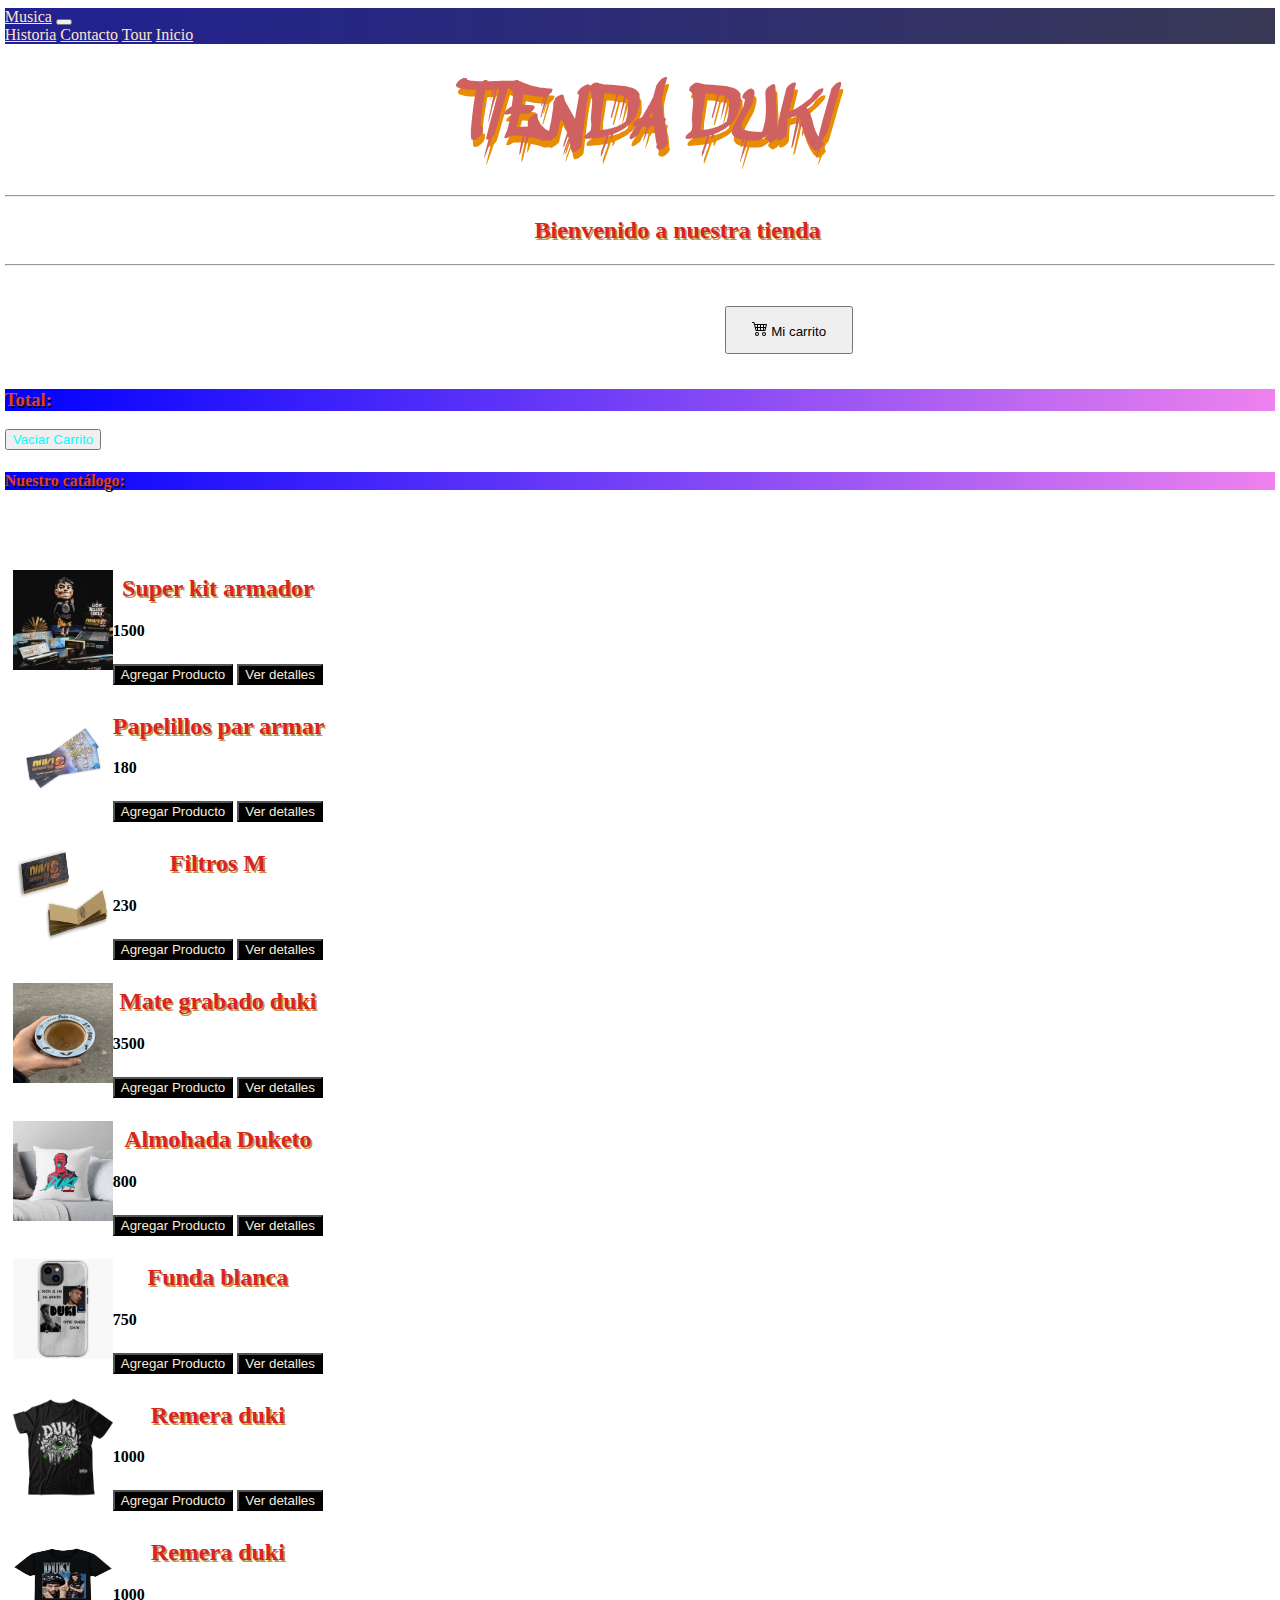
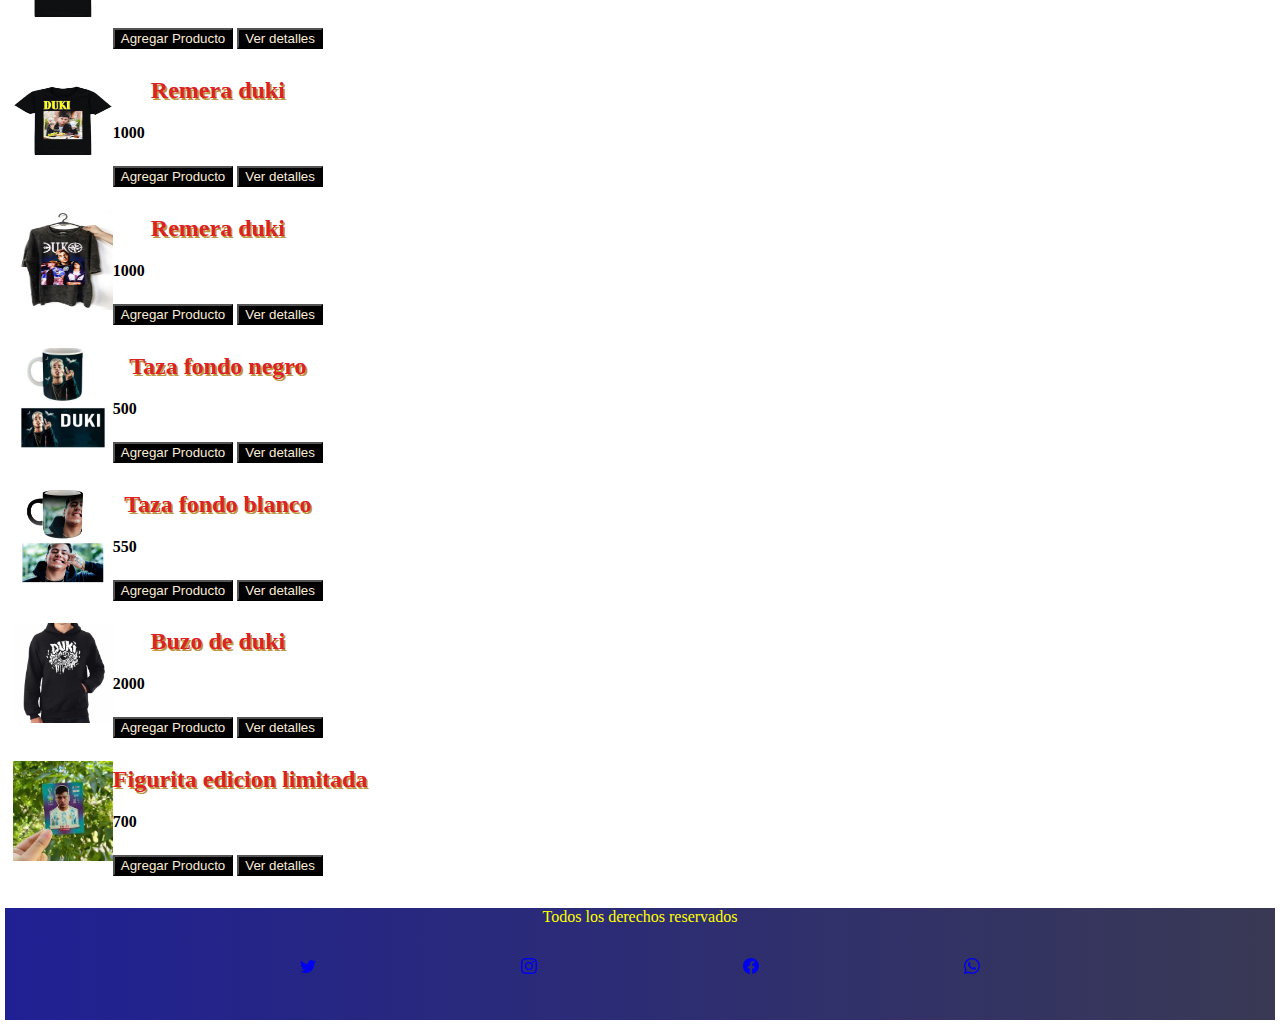
<file: paginas/tienda.html>
<!DOCTYPE html>
<html lang="es">

<head>
    <meta charset="UTF-8">
    <meta http-equiv="X-UA-Compatible" content="IE=edge">
    <meta name="viewport" content="width=device-width, initial-scale=1.0">
    <title>Tienda online</title>
    <link href="https://cdn.jsdelivr.net/npm/bootstrap@5.3.0-alpha1/dist/css/bootstrap.min.css" rel="stylesheet"
        integrity="sha384-GLhlTQ8iRABdZLl6O3oVMWSktQOp6b7In1Zl3/Jr59b6EGGoI1aFkw7cmDA6j6gD" crossorigin="anonymous">
    <link rel="stylesheet" href="/CSS/estilo.css">
</head>

<body>
    <header>
        <nav class="navHeader navbar navbar-expand-lg ">
            <div class="container-fluid">
              <a class="navbar-brand textNav" href="./paginas/musica.html">Musica</a>
              <button class="navbar-toggler" type="button" data-bs-toggle="collapse" data-bs-target="#navbarNavAltMarkup" aria-controls="navbarNavAltMarkup" aria-expanded="false" aria-label="Toggle navigation">
                <span class="navbar-toggler-icon"></span>
              </button>
              <div class="collapse navbar-collapse" id="navbarNavAltMarkup">
                <div class="navbar-nav">
                  <a class="nav-link textNav" aria-current="page" href="./paginas/historia.html">Historia</a>
                  <a class="nav-link textNav" href="./paginas/contacto.html">Contacto</a>
                  <a class="nav-link textNav" href="./paginas/tour.html">Tour</a>
                  <a class="nav-link textNav" href="/index.html">Inicio</a>
                </div>
              </div>
            </div>
          </nav>
    </header>
    <br>
    
    <h1 class="text-center tituloPrincipalM">Tienda Duki</h1>
    <hr>
    <h2 class="subInicio">Bienvenido a nuestra tienda</h2>

    <hr>
    <button type="button" class="btn btn-primary bottomCarrito" id="verCarrito">
      <svg xmlns="http://www.w3.org/2000/svg" width="16" height="16" fill="currentColor" class="bi bi-cart4" viewBox="0 0 16 16">
      <path d="M0 2.5A.5.5 0 0 1 .5 2H2a.5.5 0 0 1 .485.379L2.89 4H14.5a.5.5 0 0 1 .485.621l-1.5 6A.5.5 0 0 1 13 11H4a.5.5 0 0 1-.485-.379L1.61 3H.5a.5.5 0 0 1-.5-.5zM3.14 5l.5 2H5V5H3.14zM6 5v2h2V5H6zm3 0v2h2V5H9zm3 0v2h1.36l.5-2H12zm1.11 3H12v2h.61l.5-2zM11 8H9v2h2V8zM8 8H6v2h2V8zM5 8H3.89l.5 2H5V8zm0 5a1 1 0 1 0 0 2 1 1 0 0 0 0-2zm-2 1a2 2 0 1 1 4 0 2 2 0 0 1-4 0zm9-1a1 1 0 1 0 0 2 1 1 0 0 0 0-2zm-2 1a2 2 0 1 1 4 0 2 2 0 0 1-4 0z"></path>
      </svg>
      Mi carrito
    </button>
    <h3 class="subH4">Total: <span id="total"></span> </h3>
    <button class="btn colorBottom" id="vaciarCarrito">Vaciar Carrito</button>
    <div id="contCompras" class="row"></div>


    <h4 class="subH4">Nuestro catálogo: </h3>
    <br>
    <br>
    <div id="contProductos" class="row"></div>


    <footer>
        <p class="textoFooter">Todos los derechos reservados</p>
        <nav class="navFooter">
          <a href="https://twitter.com/">
            <svg xmlns="http://www.w3.org/2000/svg" width="16" height="16" fill="currentColor" class="bi bi-twitter" viewBox="0 0 16 16">
              <path d="M5.026 15c6.038 0 9.341-5.003 9.341-9.334 0-.14 0-.282-.006-.422A6.685 6.685 0 0 0 16 3.542a6.658 6.658 0 0 1-1.889.518 3.301 3.301 0 0 0 1.447-1.817 6.533 6.533 0 0 1-2.087.793A3.286 3.286 0 0 0 7.875 6.03a9.325 9.325 0 0 1-6.767-3.429 3.289 3.289 0 0 0 1.018 4.382A3.323 3.323 0 0 1 .64 6.575v.045a3.288 3.288 0 0 0 2.632 3.218 3.203 3.203 0 0 1-.865.115 3.23 3.23 0 0 1-.614-.057 3.283 3.283 0 0 0 3.067 2.277A6.588 6.588 0 0 1 .78 13.58a6.32 6.32 0 0 1-.78-.045A9.344 9.344 0 0 0 5.026 15z"/>
            </svg>
          </a>
          <a href="https://www.instagram.com/">
            <svg xmlns="http://www.w3.org/2000/svg" width="16" height="16" fill="currentColor" class="bi bi-instagram" viewBox="0 0 16 16">
              <path d="M8 0C5.829 0 5.556.01 4.703.048 3.85.088 3.269.222 2.76.42a3.917 3.917 0 0 0-1.417.923A3.927 3.927 0 0 0 .42 2.76C.222 3.268.087 3.85.048 4.7.01 5.555 0 5.827 0 8.001c0 2.172.01 2.444.048 3.297.04.852.174 1.433.372 1.942.205.526.478.972.923 1.417.444.445.89.719 1.416.923.51.198 1.09.333 1.942.372C5.555 15.99 5.827 16 8 16s2.444-.01 3.298-.048c.851-.04 1.434-.174 1.943-.372a3.916 3.916 0 0 0 1.416-.923c.445-.445.718-.891.923-1.417.197-.509.332-1.09.372-1.942C15.99 10.445 16 10.173 16 8s-.01-2.445-.048-3.299c-.04-.851-.175-1.433-.372-1.941a3.926 3.926 0 0 0-.923-1.417A3.911 3.911 0 0 0 13.24.42c-.51-.198-1.092-.333-1.943-.372C10.443.01 10.172 0 7.998 0h.003zm-.717 1.442h.718c2.136 0 2.389.007 3.232.046.78.035 1.204.166 1.486.275.373.145.64.319.92.599.28.28.453.546.598.92.11.281.24.705.275 1.485.039.843.047 1.096.047 3.231s-.008 2.389-.047 3.232c-.035.78-.166 1.203-.275 1.485a2.47 2.47 0 0 1-.599.919c-.28.28-.546.453-.92.598-.28.11-.704.24-1.485.276-.843.038-1.096.047-3.232.047s-2.39-.009-3.233-.047c-.78-.036-1.203-.166-1.485-.276a2.478 2.478 0 0 1-.92-.598 2.48 2.48 0 0 1-.6-.92c-.109-.281-.24-.705-.275-1.485-.038-.843-.046-1.096-.046-3.233 0-2.136.008-2.388.046-3.231.036-.78.166-1.204.276-1.486.145-.373.319-.64.599-.92.28-.28.546-.453.92-.598.282-.11.705-.24 1.485-.276.738-.034 1.024-.044 2.515-.045v.002zm4.988 1.328a.96.96 0 1 0 0 1.92.96.96 0 0 0 0-1.92zm-4.27 1.122a4.109 4.109 0 1 0 0 8.217 4.109 4.109 0 0 0 0-8.217zm0 1.441a2.667 2.667 0 1 1 0 5.334 2.667 2.667 0 0 1 0-5.334z"/>
            </svg>
          </a>
          <a href="https://www.facebook.com/">
            <svg xmlns="http://www.w3.org/2000/svg" width="16" height="16" fill="currentColor" class="bi bi-facebook" viewBox="0 0 16 16">
              <path d="M16 8.049c0-4.446-3.582-8.05-8-8.05C3.58 0-.002 3.603-.002 8.05c0 4.017 2.926 7.347 6.75 7.951v-5.625h-2.03V8.05H6.75V6.275c0-2.017 1.195-3.131 3.022-3.131.876 0 1.791.157 1.791.157v1.98h-1.009c-.993 0-1.303.621-1.303 1.258v1.51h2.218l-.354 2.326H9.25V16c3.824-.604 6.75-3.934 6.75-7.951z"/>
            </svg>
          </a>
          <a href="https://www.whatsapp.com/">
            <svg xmlns="http://www.w3.org/2000/svg" width="16" height="16" fill="currentColor" class="bi bi-whatsapp" viewBox="0 0 16 16">
            <path d="M13.601 2.326A7.854 7.854 0 0 0 7.994 0C3.627 0 .068 3.558.064 7.926c0 1.399.366 2.76 1.057 3.965L0 16l4.204-1.102a7.933 7.933 0 0 0 3.79.965h.004c4.368 0 7.926-3.558 7.93-7.93A7.898 7.898 0 0 0 13.6 2.326zM7.994 14.521a6.573 6.573 0 0 1-3.356-.92l-.24-.144-2.494.654.666-2.433-.156-.251a6.56 6.56 0 0 1-1.007-3.505c0-3.626 2.957-6.584 6.591-6.584a6.56 6.56 0 0 1 4.66 1.931 6.557 6.557 0 0 1 1.928 4.66c-.004 3.639-2.961 6.592-6.592 6.592zm3.615-4.934c-.197-.099-1.17-.578-1.353-.646-.182-.065-.315-.099-.445.099-.133.197-.513.646-.627.775-.114.133-.232.148-.43.05-.197-.1-.836-.308-1.592-.985-.59-.525-.985-1.175-1.103-1.372-.114-.198-.011-.304.088-.403.087-.088.197-.232.296-.346.1-.114.133-.198.198-.33.065-.134.034-.248-.015-.347-.05-.099-.445-1.076-.612-1.47-.16-.389-.323-.335-.445-.34-.114-.007-.247-.007-.38-.007a.729.729 0 0 0-.529.247c-.182.198-.691.677-.691 1.654 0 .977.71 1.916.81 2.049.098.133 1.394 2.132 3.383 2.992.47.205.84.326 1.129.418.475.152.904.129 1.246.08.38-.058 1.171-.48 1.338-.943.164-.464.164-.86.114-.943-.049-.084-.182-.133-.38-.232z"/>
          </svg>
        </a>
      </nav>
    </footer>

    <script src="https://cdn.jsdelivr.net/npm/bootstrap@5.3.0-alpha1/dist/js/bootstrap.bundle.min.js"
        integrity="sha384-w76AqPfDkMBDXo30jS1Sgez6pr3x5MlQ1ZAGC+nuZB+EYdgRZgiwxhTBTkF7CXvN"
        crossorigin="anonymous">
    </script> 
    <script src="/main.js"></script>
</body>

</html>
</file>
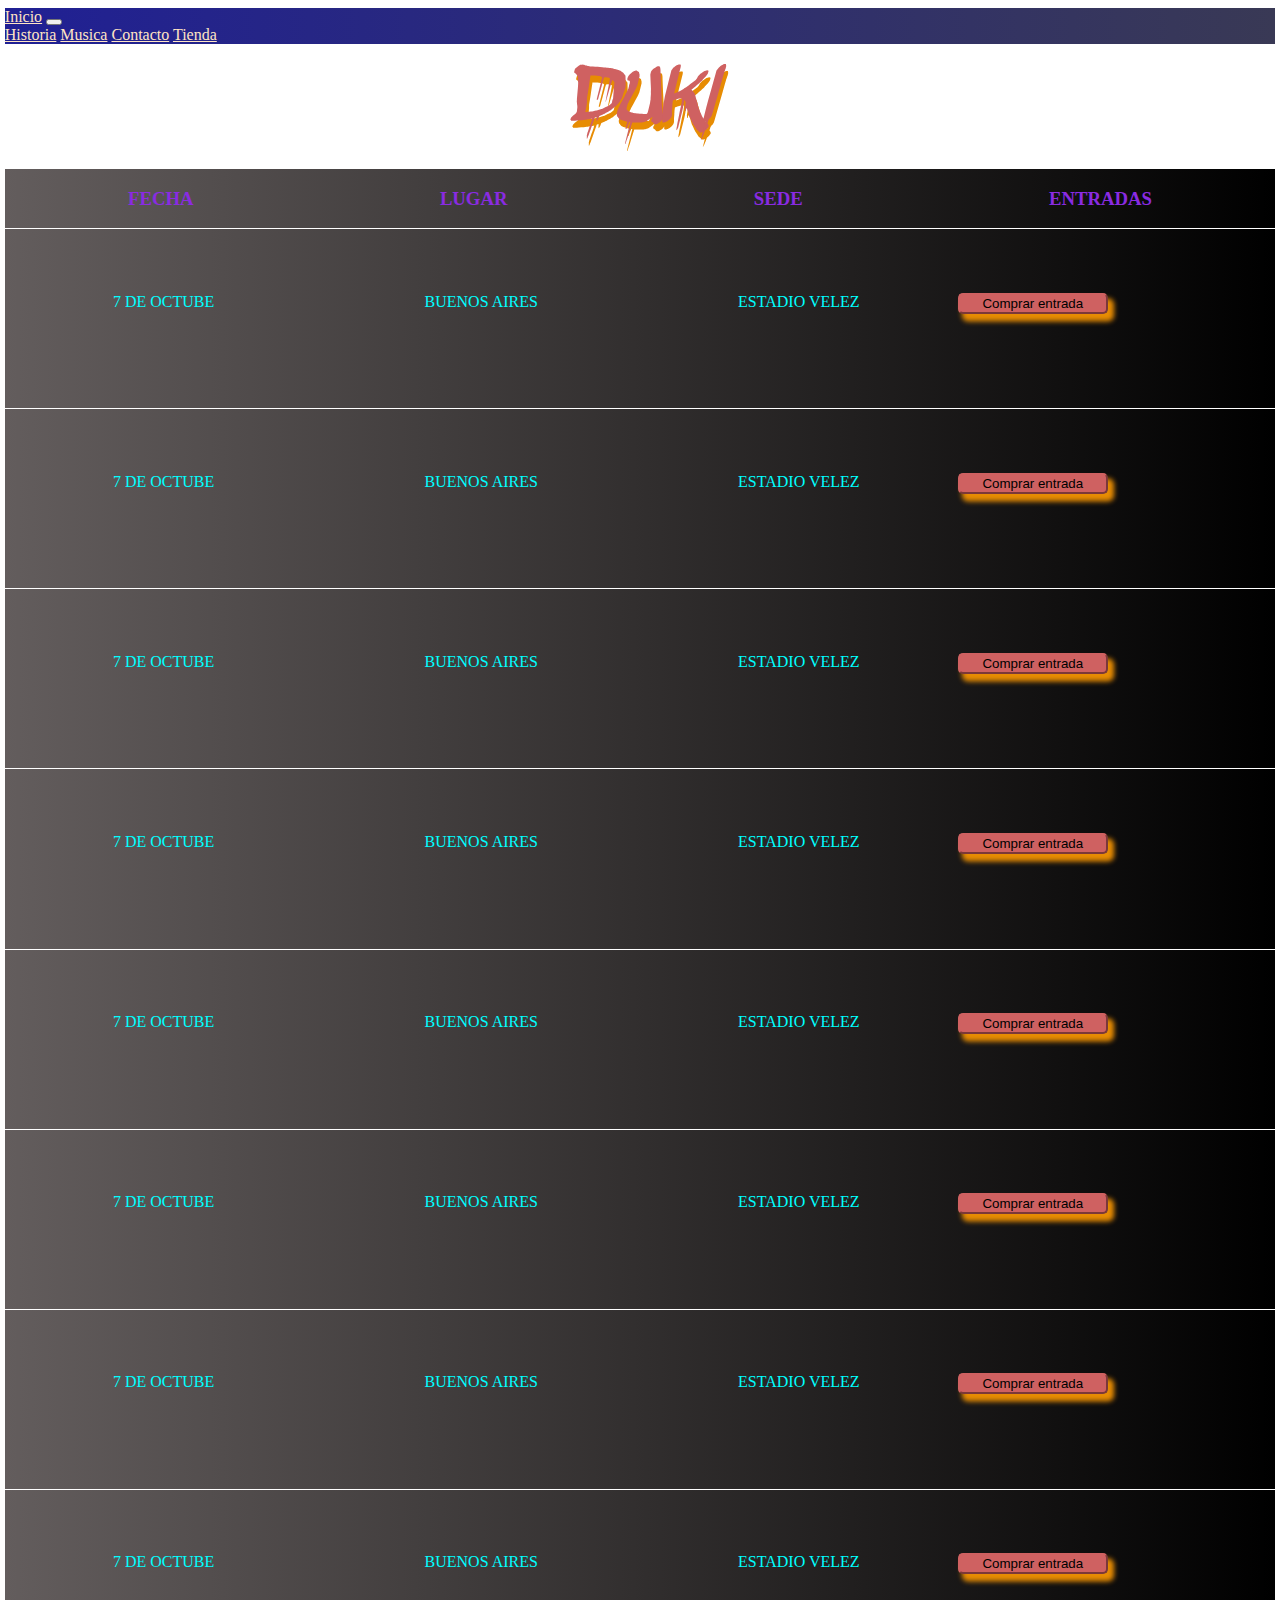
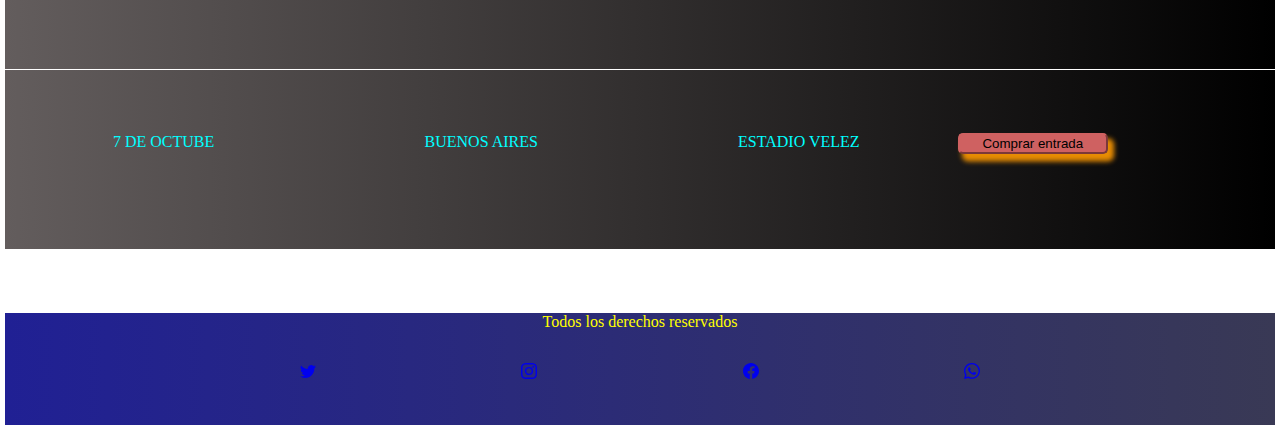
<file: paginas/tour.html>
<!DOCTYPE html>
<html lang="en">
<head>
    <meta charset="UTF-8">
    <meta http-equiv="X-UA-Compatible" content="IE=edge">
    <meta name="viewport" content="width=device-width, initial-scale=1.0">
    <meta name="description" content="Este es el sitio oficial de fans de Duki. Aca vas a encontrar todo sobre el y su historia, ademas de sus giras internacionales, musica, etc. Te invitamos a unirte y ser parte de esta comunidad.">
    <meta name="keyword" content="Duki, Modo diablo, Fans, Seguidor, Seguidores, Duki tour, Duki musica">
    <title>Proyecto pre entrega</title>
    <link href="https://cdn.jsdelivr.net/npm/bootstrap@5.2.2/dist/css/bootstrap.min.css" rel="stylesheet" integrity="sha384-Zenh87qX5JnK2Jl0vWa8Ck2rdkQ2Bzep5IDxbcnCeuOxjzrPF/et3URy9Bv1WTRi" crossorigin="anonymous">
    <link rel="stylesheet" href="../CSS/estilo.css">
</head>
<body class="gridPadre2">
    <header>
        <nav class="navHeader navbar navbar-expand-lg">
            <div class="container-fluid">
              <a class="navbar-brand textNav" href="../index.html">Inicio</a>
              <button class="navbar-toggler" type="button" data-bs-toggle="collapse" data-bs-target="#navbarNavAltMarkup" aria-controls="navbarNavAltMarkup" aria-expanded="false" aria-label="Toggle navigation">
                <span class="navbar-toggler-icon"></span>
              </button>
              <div class="collapse navbar-collapse" id="navbarNavAltMarkup">
                <div class="navbar-nav">
                  <a class="nav-link textNav" aria-current="page" href="./historia.html">Historia</a>
                  <a class="nav-link textNav" href="./musica.html">Musica</a>
                  <a class="nav-link textNav" href="./contacto.html">Contacto</a>
                  <a class="nav-link textNav" href="./paginas/tienda.html">Tienda</a>
                </div>
              </div>
            </div>
          </nav>
        <h1 class="tituloPrincipal">Duki</h1>
    </header>
<main>
   <div class="contenedorTour">
    <div class="titulosDelTour">
        <h3>Fecha</h3>
        <h3>Lugar</h3>
        <h3>Sede</h3>
        <h3>Entradas</h3>
    </div>
        <div class="conciertos">
            <div class="concierto">
                 <div class="fecha">7 de octube</div>
                 <div class="ciudad">Buenos Aires</div>
                 <div class="estadio">Estadio Velez</div>
                 <input type="button" value="Comprar entrada" class="bottom">
             </div>

             <div class="concierto">
                <div class="fecha">7 de octube</div>
                <div class="ciudad">Buenos Aires</div>
                <div class="estadio">Estadio Velez</div>
                <input type="button" value="Comprar entrada" class="bottom">
            </div>

            <div class="concierto">
                <div class="fecha">7 de octube</div>
                <div class="ciudad">Buenos Aires</div>
                <div class="estadio">Estadio Velez</div>
                <input type="button" value="Comprar entrada" class="bottom">
            </div>

            <div class="concierto">
                <div class="fecha">7 de octube</div>
                <div class="ciudad">Buenos Aires</div>
                <div class="estadio">Estadio Velez</div>
                <input type="button" value="Comprar entrada" class="bottom">
            </div>

            <div class="concierto">
                <div class="fecha">7 de octube</div>
                <div class="ciudad">Buenos Aires</div>
                <div class="estadio">Estadio Velez</div>
                <input type="button" value="Comprar entrada" class="bottom">
            </div>

            <div class="concierto">
                <div class="fecha">7 de octube</div>
                <div class="ciudad">Buenos Aires</div>
                <div class="estadio">Estadio Velez</div>
                <input type="button" value="Comprar entrada" class="bottom">
            </div>

            <div class="concierto">
                <div class="fecha">7 de octube</div>
                <div class="ciudad">Buenos Aires</div>
                <div class="estadio">Estadio Velez</div>
                <input type="button" value="Comprar entrada" class="bottom">
            </div>

            <div class="concierto">
                <div class="fecha">7 de octube</div>
                <div class="ciudad">Buenos Aires</div>
                <div class="estadio">Estadio Velez</div>
                <input type="button" value="Comprar entrada" class="bottom">
            </div>

            <div class="concierto">
                <div class="fecha">7 de octube</div>
                <div class="ciudad">Buenos Aires</div>
                <div class="estadio">Estadio Velez</div>
                <input type="button" value="Comprar entrada" class="bottom">
            </div>
        </div>
   </div>
</main>

    <footer>
        <p class="textoFooter">Todos los derechos reservados</p>
        <nav class="navFooter">
          <a href="https://twitter.com/">
            <svg xmlns="http://www.w3.org/2000/svg" width="16" height="16" fill="currentColor" class="bi bi-twitter" viewBox="0 0 16 16">
              <path d="M5.026 15c6.038 0 9.341-5.003 9.341-9.334 0-.14 0-.282-.006-.422A6.685 6.685 0 0 0 16 3.542a6.658 6.658 0 0 1-1.889.518 3.301 3.301 0 0 0 1.447-1.817 6.533 6.533 0 0 1-2.087.793A3.286 3.286 0 0 0 7.875 6.03a9.325 9.325 0 0 1-6.767-3.429 3.289 3.289 0 0 0 1.018 4.382A3.323 3.323 0 0 1 .64 6.575v.045a3.288 3.288 0 0 0 2.632 3.218 3.203 3.203 0 0 1-.865.115 3.23 3.23 0 0 1-.614-.057 3.283 3.283 0 0 0 3.067 2.277A6.588 6.588 0 0 1 .78 13.58a6.32 6.32 0 0 1-.78-.045A9.344 9.344 0 0 0 5.026 15z"/>
            </svg>
          </a>
          <a href="https://www.instagram.com/">
            <svg xmlns="http://www.w3.org/2000/svg" width="16" height="16" fill="currentColor" class="bi bi-instagram" viewBox="0 0 16 16">
              <path d="M8 0C5.829 0 5.556.01 4.703.048 3.85.088 3.269.222 2.76.42a3.917 3.917 0 0 0-1.417.923A3.927 3.927 0 0 0 .42 2.76C.222 3.268.087 3.85.048 4.7.01 5.555 0 5.827 0 8.001c0 2.172.01 2.444.048 3.297.04.852.174 1.433.372 1.942.205.526.478.972.923 1.417.444.445.89.719 1.416.923.51.198 1.09.333 1.942.372C5.555 15.99 5.827 16 8 16s2.444-.01 3.298-.048c.851-.04 1.434-.174 1.943-.372a3.916 3.916 0 0 0 1.416-.923c.445-.445.718-.891.923-1.417.197-.509.332-1.09.372-1.942C15.99 10.445 16 10.173 16 8s-.01-2.445-.048-3.299c-.04-.851-.175-1.433-.372-1.941a3.926 3.926 0 0 0-.923-1.417A3.911 3.911 0 0 0 13.24.42c-.51-.198-1.092-.333-1.943-.372C10.443.01 10.172 0 7.998 0h.003zm-.717 1.442h.718c2.136 0 2.389.007 3.232.046.78.035 1.204.166 1.486.275.373.145.64.319.92.599.28.28.453.546.598.92.11.281.24.705.275 1.485.039.843.047 1.096.047 3.231s-.008 2.389-.047 3.232c-.035.78-.166 1.203-.275 1.485a2.47 2.47 0 0 1-.599.919c-.28.28-.546.453-.92.598-.28.11-.704.24-1.485.276-.843.038-1.096.047-3.232.047s-2.39-.009-3.233-.047c-.78-.036-1.203-.166-1.485-.276a2.478 2.478 0 0 1-.92-.598 2.48 2.48 0 0 1-.6-.92c-.109-.281-.24-.705-.275-1.485-.038-.843-.046-1.096-.046-3.233 0-2.136.008-2.388.046-3.231.036-.78.166-1.204.276-1.486.145-.373.319-.64.599-.92.28-.28.546-.453.92-.598.282-.11.705-.24 1.485-.276.738-.034 1.024-.044 2.515-.045v.002zm4.988 1.328a.96.96 0 1 0 0 1.92.96.96 0 0 0 0-1.92zm-4.27 1.122a4.109 4.109 0 1 0 0 8.217 4.109 4.109 0 0 0 0-8.217zm0 1.441a2.667 2.667 0 1 1 0 5.334 2.667 2.667 0 0 1 0-5.334z"/>
            </svg>
          </a>
          <a href="https://www.facebook.com/">
            <svg xmlns="http://www.w3.org/2000/svg" width="16" height="16" fill="currentColor" class="bi bi-facebook" viewBox="0 0 16 16">
              <path d="M16 8.049c0-4.446-3.582-8.05-8-8.05C3.58 0-.002 3.603-.002 8.05c0 4.017 2.926 7.347 6.75 7.951v-5.625h-2.03V8.05H6.75V6.275c0-2.017 1.195-3.131 3.022-3.131.876 0 1.791.157 1.791.157v1.98h-1.009c-.993 0-1.303.621-1.303 1.258v1.51h2.218l-.354 2.326H9.25V16c3.824-.604 6.75-3.934 6.75-7.951z"/>
            </svg>
          </a>
          <a href="https://www.whatsapp.com/">
            <svg xmlns="http://www.w3.org/2000/svg" width="16" height="16" fill="currentColor" class="bi bi-whatsapp" viewBox="0 0 16 16">
            <path d="M13.601 2.326A7.854 7.854 0 0 0 7.994 0C3.627 0 .068 3.558.064 7.926c0 1.399.366 2.76 1.057 3.965L0 16l4.204-1.102a7.933 7.933 0 0 0 3.79.965h.004c4.368 0 7.926-3.558 7.93-7.93A7.898 7.898 0 0 0 13.6 2.326zM7.994 14.521a6.573 6.573 0 0 1-3.356-.92l-.24-.144-2.494.654.666-2.433-.156-.251a6.56 6.56 0 0 1-1.007-3.505c0-3.626 2.957-6.584 6.591-6.584a6.56 6.56 0 0 1 4.66 1.931 6.557 6.557 0 0 1 1.928 4.66c-.004 3.639-2.961 6.592-6.592 6.592zm3.615-4.934c-.197-.099-1.17-.578-1.353-.646-.182-.065-.315-.099-.445.099-.133.197-.513.646-.627.775-.114.133-.232.148-.43.05-.197-.1-.836-.308-1.592-.985-.59-.525-.985-1.175-1.103-1.372-.114-.198-.011-.304.088-.403.087-.088.197-.232.296-.346.1-.114.133-.198.198-.33.065-.134.034-.248-.015-.347-.05-.099-.445-1.076-.612-1.47-.16-.389-.323-.335-.445-.34-.114-.007-.247-.007-.38-.007a.729.729 0 0 0-.529.247c-.182.198-.691.677-.691 1.654 0 .977.71 1.916.81 2.049.098.133 1.394 2.132 3.383 2.992.47.205.84.326 1.129.418.475.152.904.129 1.246.08.38-.058 1.171-.48 1.338-.943.164-.464.164-.86.114-.943-.049-.084-.182-.133-.38-.232z"/>
          </svg>
        </a>
      </nav>
    </footer>

    <script src="https://cdn.jsdelivr.net/npm/bootstrap@5.2.2/dist/js/bootstrap.bundle.min.js" integrity="sha384-OERcA2EqjJCMA+/3y+gxIOqMEjwtxJY7qPCqsdltbNJuaOe923+mo//f6V8Qbsw3" crossorigin="anonymous"></script>
</body>
</html>
</file>
<file: CSS/estilo.css>
@font-face {
  font-family: Titulos;
  src: url("../Fuentes/adrip1.ttf");
  font-weight: bold;
}

/* -----------------IMAGENES----------------------- */
.imgInicio {
  grid-area: imgI;
  align-items: center;
}

.imgContacto {
  width: 45rem;
  height: 27rem;
  margin: 0.625rem;
}

.imagenM {
  grid-area: imagenM;
  margin-bottom: 1rem;
  margin-top: 0.5rem;
}

body {
  background-image: url(https://duki.com.ar/wp-content/uploads/2022/03/DUKI_YST_1920x1080.jpg);
  background-position: center;
  background-size: cover;
  margin-left: 0.3rem;
  margin-right: 0.3rem;
}

body .navHeader {
  background: linear-gradient(to right, rgb(32, 32, 148), rgb(57, 57, 85));
}

body .textNav {
  color: bisque;
}

body .tituloPrincipal {
  color: rgb(207, 97, 97);
  text-transform: uppercase;
  top: 0;
  bottom: 0;
  right: 0;
  left: 0;
  margin: auto;
  font-style: oblique;
  font-family: Titulos;
  font-size: 6.25rem;
  text-shadow: 2px 7px rgb(231, 140, 3);
}

body .tituloPrincipal:hover {
  transform: rotate(360deg);
  transition: 2.5s;
}

body .tituloContacto {
  text-align: center;
  color: rgb(223, 57, 181);
  text-transform: uppercase;
  margin-left: 4.375rem;
  margin-bottom: 0px;
  font-style: oblique;
  font-family: Titulos;
  font-size: 6.25rem;
}

body .tituloPrincipalM {
  color: rgb(207, 97, 97);
  text-transform: uppercase;
  top: 0;
  bottom: 0;
  right: 0;
  left: 0;
  margin: auto;
  font-style: oblique;
  font-family: Titulos;
  font-size: 6.25rem;
  text-shadow: 2px 7px rgb(231, 140, 3);
  display: flex;
  align-items: center;
  justify-content: flex-start;
}

body .tituloPrincipalM:hover {
  transform: rotate(360deg);
  transition: 2.5s;
}

body .subInicio {
  color: rgb(218, 35, 35);
  margin-left: 4.6875rem;
  text-shadow: 0.1rem 0.1rem rgb(190, 149, 66);
}

h1,
h2 {
  display: flex;
  flex-direction: column;
  align-items: center;
}

.div2I {
  grid-area: div2I;
}

.subtituloInicio2,
.subtituloHistoria {
  color: rgb(218, 35, 35);
}

.subtituloMusica {
  grid-area: subtituloMusica;
  color: rgb(218, 35, 35);
  margin-left: 4.6875rem;
  text-shadow: 0.1rem 0.1rem rgb(190, 149, 66);
}

.parrafoInicio {
  color: bisque;
  margin-left: 2rem;
  grid-area: parrafoInicio;
}

.parrafoContacto {
  background-color: bisque;
  margin-top: 1rem;
}

.parrafoHistoria {
  color: aqua;
}

.dukiVideo {
  display: flex;
  justify-content: center;
  position: relative;
}

.formulario {
  color: bisque;
  border: 0.3rem solid black;
  margin-right: 7rem;
  margin-left: 1rem;
  width: 36rem;
  background: linear-gradient(to bottom, rgb(223, 57, 181), rgb(187, 0, 115), rgb(255, 0, 0));
  border-radius: 0.7rem;
}

/* ------FOOTER------- */
footer {
  text-align: center;
  grid-area: footer;
  background: linear-gradient(to right, rgb(32, 32, 148), rgb(57, 57, 85));
  height: 7rem;
}

footer .navFooter {
  display: flex;
  align-items: center;
  justify-content: space-around;
  margin-left: 12rem;
  margin-right: 12rem;
}

footer .textoFooter {
  color: yellow;
  margin: 2rem;
}

/* ----------Pagina tour----------- */
.contenedorTour {
  text-align: center;
  text-transform: uppercase;
  color: aqua;
  background: linear-gradient(to right, rgb(99, 93, 93), black);
}

.contenedorTour .titulosDelTour {
  display: flex;
  justify-content: space-around;
  border-bottom: 0.06rem solid #ffffff;
  color: blueviolet;
}

.contenedorTour .concierto {
  display: grid;
  grid-template-columns: 1fr 1fr 1fr 1fr;
  grid-template-rows: 0.5fr 0.5fr 0.5fr 0.5fr 0.5fr 0.5fr 0.5fr 0.5fr 0.5fr 0.5fr;
  border-bottom: 1px solid #ffffff;
  margin-top: 5%;
  margin-bottom: 5%;
  text-transform: uppercase;
}

.bottom {
  background-color: rgb(207, 97, 97);
  box-shadow: 0.31rem 0.4rem 0.31rem 0.07rem rgb(231, 140, 3);
  cursor: pointer;
  border-color: rgb(207, 97, 97);
  border-radius: 0.31rem;
  width: 9.4rem;
}

/* -------GRID----------- */
.gridPadreInicio {
  display: grid;
  grid-template-areas: "div2I parrafoInicio";
}

.gridPadreContacto {
  display: grid;
  grid-template-areas: "divContacto1 divContacto2";
}

.gridPadreMusica {
  display: grid;
  grid-template-areas: "imagenM tituloPrincipalMusica" "imagenM subtituloMusica";
}

/*-----Media----*/
@media (min-width: 350px) and (max-width: 1024px) {
  html {
    font-size: 80%;
  }

  .gridPadreInicio {
    display: grid;
    grid-template-areas: "div2I" "parrafoInicio";
  }

  .gridPadreContacto {
    display: grid;
    grid-template-areas: "divContacto1" "divContacto2";
  }
}


/*************** Pagina Tienda **************/
.Productos{
  width: 100px;
  height: 100px;
}

.card {
  display: flex;
  align-items: center;
  margin: 0.5rem;
}

.colorBCard {
  background-color: black;
  color: antiquewhite;
  margin-top: 0.5rem;
}

.nombreProducto {
  color: rgb(218, 35, 35);
  text-shadow: 0.1rem 0.1rem rgb(190, 149, 66);
}

.Precio {
  font-weight: bold;
}

.bottomCarrito {
  width: 8rem;
  height: 3rem;
  margin-left: 45rem;
  margin-top: 2rem;
  margin-bottom: 1rem;
}

.colorBottom {
  color: aqua;
}

.subH4 {
  background: linear-gradient(to right, blue, violet);
  color: rgb(226, 59, 59);
  text-shadow: 0.1rem 0.1rem rgb(8, 8, 8);
}

/*# sourceMappingURL=estilo.css.map */
</file>
